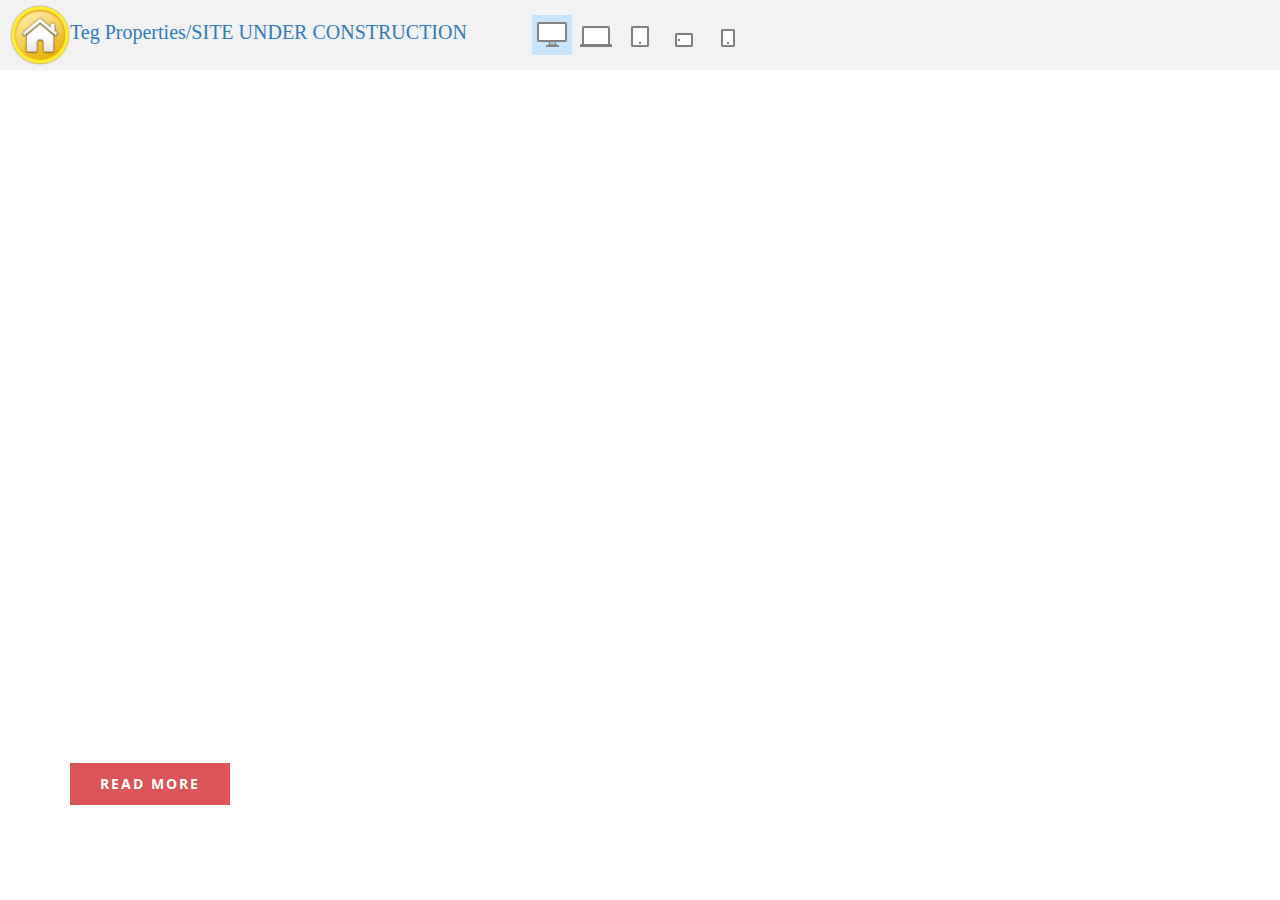
<file: index.html>
<!DOCTYPE html>
<html lang="en-US" class="hide-scroll">
<head>
    <title>Teg real estate</title>
    <meta name="Keywords">
    <meta name="Description">



    <meta charset="utf-8" />

    <meta name="viewport" content="initial-scale=1.0,maximum-scale=1.0,user-scalable=no,width=device-width">
    <link href="//fonts.googleapis.com/css?family=Roboto|Open+Sans:200,300,400,700,800,900&amp;subset=latin" rel="preload" as="font" />
    <link href="index.css" rel="stylesheet" />
<script src="https://cdnjs.cloudflare.com/ajax/libs/jquery/1.9.1/jquery.min.js"></script>
    <script>
        document.addEventListener('DOMContentLoaded',
            function() {
                // alert(1);
            });
    </script>


    <!--[if lt IE 9]>
    <script src="https://html5shim.googlecode.com/svn/trunk/html5.js"></script>
    <![endif]-->
    <meta name="robots" content="noindex, nofollow">
    <script type="text/javascript">
        var device = 'desktop';
        function init($) {
            $('#previewDesktopBtn').click(function (e) {
                setLivePreviewFrameSize($(this));
                setActiveResponsiveButton(this);
                e.preventDefault();
            });

            $('#previewLaptopBtn').click(function (e) {
                setLivePreviewFrameSize($(this));
                setActiveResponsiveButton(this);
                e.preventDefault();
            });
            $('#previewTabletBtn').click(function (e) {
                setLivePreviewFrameSize($(this));
                setActiveResponsiveButton(this);
                e.preventDefault();
            });
            $('#previewPhoneHorizontalBtn').click(function (e) {
                setLivePreviewFrameSize($(this));
                setActiveResponsiveButton(this);
                e.preventDefault();
            });
            $('#previewPhoneBtn').click(function (e) {
                setLivePreviewFrameSize($(this));
                setActiveResponsiveButton(this);
                e.preventDefault();
            });

            detectActiveResponsiveButton();
        }

        if (jQuery.isReady) {
            init(jQuery);
        } else {
            jQuery(function ($) {
                init($);
            });
        }

        function setActiveResponsiveButton(btn) {
            $(".page-preview-header > a").removeClass("active");
            $(btn).addClass("active");
        }

        function detectActiveResponsiveButton() {
            var d = device;
            if (!d) {
                d = 'desktop';
            }
            $("#preview" + d.charAt(0).toUpperCase() + d.substr(1) + "Btn").click();
        }

        function getDataPreviewSizeAttr(el) {
            return el.closest("[data-preview-size]").attr("data-preview-size");
        }

        function setLivePreviewFrameSize(srcEl) {
            var getScrollbarWidth = function () {
                var s = $('<div style="width:100px;height:100px;overflow:scroll;visibility:hidden;position:absolute;top:-99999px"><div style="height:200px;"></div></div>')
                    .appendTo("body");
                var res = s.width() - s.find("div").last().width();
                s.remove();
                return res;
            };
            var attr = getDataPreviewSizeAttr(srcEl);
            $('#livePreviewFrame').width(attr.indexOf("%") !== -1 ? attr : parseInt(attr, 10) + getScrollbarWidth());
        }

    </script>
    <style>
        .dialog-wrapper {
            display: none !important;
        }

        .wrap,
        #main {
            height: 100vh;
            margin: 0 !important;
        }

        iframe {
            display: none;
        }


        html,
        body {
            height: 100%;
        }

        .page-preview {
            border-radius: 0;
            height: 100%;
        }

        .page-preview-header {
            background: #f2f2f2;
            border: none;
            height: 70px;
            position: relative;
            text-align: center;
        }

        .page-preview-header > a {
            display: inline-block;
            margin-top: 15px;
            padding: 4px;
        }

        .page-preview-header > a:hover {
            background: #e2f0fc;
            text-decoration: none;
        }

        .page-preview-header > a.active {
            background: #c9e4f9;
        }

        .page-preview-header > .close {
            float: right;
            margin-right: 10px;
        }

        .page-preview-body {
            height: calc(100% - 70px);
            overflow: hidden;
            text-align: center;
        }

        .page-preview-body iframe {
            border: none;
            display: inline-block;
            height: 100%;
        }
    </style>

</head>
<body>



<div class="page-preview">
    <div class="page-preview-header">
        <a class="hidden-sm hidden-xs" href="#" id="previewDesktopBtn" data-preview-size="100%"><img alt="Responsive Desktop Mode" src="images/responsive-desktop.png"></a>
        <a class="hidden-sm hidden-xs" href="#" id="previewLaptopBtn" data-preview-size="1040px"><img alt="Responsive Laptop Mode" src="images/responsive-laptop.png"></a>
        <a class="hidden-xs" href="#" id="previewTabletBtn" data-preview-size="820px"><img alt="Responsive Tablet Mode" src="images/responsive-tablet.png"></a>
        <a class="hidden-xs" href="#" id="previewPhoneHorizontalBtn" data-preview-size="640px"><img alt="Responsive Phone Horizontal Mode" src="images/responsive-phone-horizontal.png"></a>
        <a class="hidden-xs" href="#"4id="previewPhoneBtn" data-preview-size="440px"><img alt="Responsive Phone Mode" src="images/responsive-phone.png"></a>
    </div>
    <div class="page-preview-body">
        <iframe id="livePreviewFrame" src="body2.html" width="1057" height="640" style="width:100%;"></iframe>
    </div>
</div>
<a id="logo" href="#"><img id="logo-img" alt="Teg Property" src="images/logo-w.png"></a>

</script>
</body>
</html>
</file>
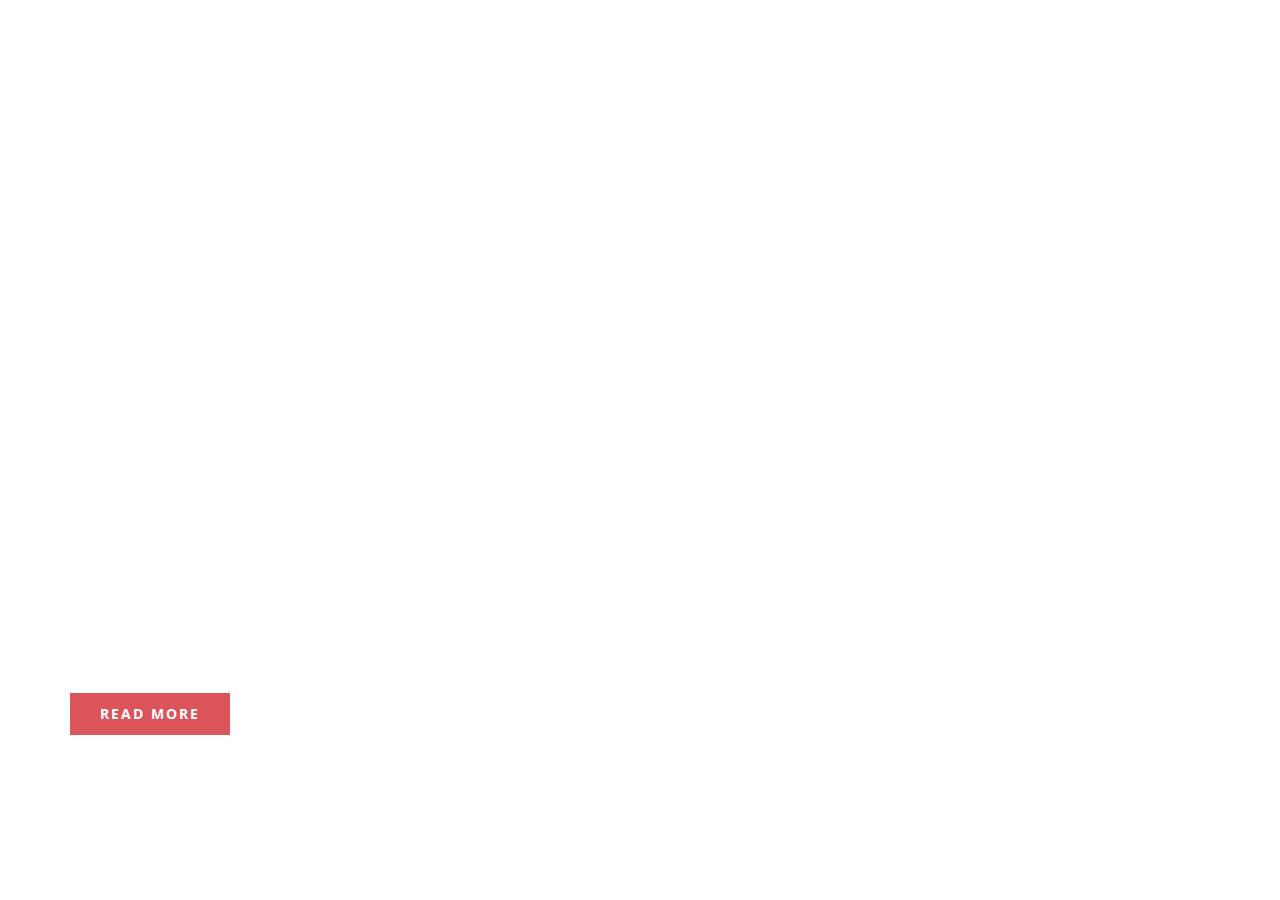
<file: body2.html>
<!DOCTYPE html>
<html style="font-size: 16px;"><head>
    <meta name="viewport" content="width=device-width, initial-scale=1.0">
    <meta charset="utf-8">
    <meta name="keywords" content="Find Your Dream Home"><meta name="description" content="">
    <title>Page 1</title>
    <link rel="stylesheet" href="body2.css" media="screen">
    <script class="u-script" type="text/javascript" src="https://cdnjs.cloudflare.com/ajax/libs/jquery/1.9.1/jquery.min.js"  defer=""></script>
    <script class="u-script" type="text/javascript" src="page.js" defer=""></script>
    <link id="u-google-font" rel="stylesheet" href="https://fonts.googleapis.com/css?family=Oswald:200,300,400,500,600,700|Roboto:100,100i,300,300i,400,400i,500,500i,700,700i,900,900i|Open+Sans:300,300i,400,400i,600,600i,700,700i,800,800i|oswald"><style class="u-style">.u-section-2 {background-image: url("//images03.nicepage.com/a1389d7bc73adea1e1c1fb7e/53cb09e2bf5a54a1973e3b40/2442030_medium2000.jpg"); background-position: 50% 50%}
.u-section-2 .u-sheet-1 {min-height: 793px}
.u-section-2 .u-text-1 {font-weight: 600; font-size: 6rem; line-height: 1; margin: 355px 663px 0 0}
.u-section-2 .u-btn-1 {text-transform: uppercase; letter-spacing: 2px; font-size: 0.875rem; font-weight: 700; background-image: none; margin: 50px auto 20px 0}
@media (max-width: 1199px){ .u-section-2 .u-sheet-1 {min-height: 694px}
    .u-section-2 .u-text-1 {margin-right: 463px}
    .u-section-2 .u-btn-1 {margin-bottom: 60px} }
@media (max-width: 991px){ .u-section-2 .u-sheet-1 {min-height: 532px}
    .u-section-2 .u-text-1 {margin-right: 243px} }
@media (max-width: 767px){ .u-section-2 .u-sheet-1 {min-height: 399px}
    .u-section-2 .u-text-1 {margin-right: 63px} }
@media (max-width: 575px){ .u-section-2 .u-sheet-1 {min-height: 251px}
    .u-section-2 .u-text-1 {font-size: 4.5rem; margin-right: auto} }</style><script type="application/ld+json">{
    "@context": "http://schema.org",
    "@type": "Organization",
    "name": "",
    "url": "https://website47487.nicepage.io/Page-1.html",
    "logo": "//capp.nicepage.com/5606da54da4ae1d6b61afb317d6753064161e0e2/images/default-logo.png"
}</script><meta property="og:title" content="Page 1"><meta property="og:type" content="website"><meta name="theme-color" content="#478ac9"><link rel="canonical" href="https://website47487.nicepage.io/Page-1.html"><meta property="og:url" content="https://website47487.nicepage.io/Page-1.html">
</head>
<body class="u-body">
<section class="u-clearfix u-image u-section-2" id="sec-0033" data-image-width="150" data-image-height="100"><div class="u-clearfix u-sheet u-sheet-1">

    <h1 class="u-custom-font u-font-oswald u-text u-text-body-alt-color u-title u-text-1">Find Your Dream Home</h1><a href="#" class="u-btn u-button-style u-palette-2-base u-btn-1">read more</a></div></section>

</body></html>
</file>
<file: index.css>
/*  Log & Registration Forms */
.shaped-form-extended {
    position: relative;
    max-width: 800px;
    margin: 0 auto 20px;
}

.shaped-form {
    position: relative;
    max-width: 500px;
    margin: 0 auto 20px;
}

.shaped-form-extended .terms {
    font-size: 13px;
}


.shaped-form-extended h3 {
    font-size: 24px;
}

.shaped-form-extended .form-group {
    margin-bottom: 20px;
}

.login-form {
    position: relative;
    display: inline-block;
    text-align: left;
    vertical-align: middle;
    overflow: visible;
    background-color: #fff;
    border: 1px solid #e5e5e5;
    -webkit-border-radius: 5px;
    -moz-border-radius: 5px;
    border-radius: 5px;
    -webkit-box-shadow: 0 1px 2px #e0e0e0;
    -moz-box-shadow: 0 1px 2px #e0e0e0;
    box-shadow: 0 1px 2px #e0e0e0;
}

.shaped-form-extended-block {
    background-color: #fff;
    border: 1px solid #e5e5e5;
    -webkit-border-radius: 5px;
    -moz-border-radius: 5px;
    border-radius: 5px;
    -webkit-box-shadow: 0 1px 2px #e0e0e0;
    -moz-box-shadow: 0 1px 2px #e0e0e0;
    box-shadow: 0 1px 2px #e0e0e0;
}

.login-form .cancel-btn {
    position: absolute;
    right:5px;
    top:5px;
    z-index: 10;
}

.login-form .shaped-form-extended-block {
    background-color: transparent;
}

.loading-login-form,
.login-form-frame {
    margin: 0;
    padding: 0;
    border: 0;
    min-width: 800px;
    min-height: 355px;
}

.loading-login-form,
.small-login-form-frame {
    margin: 0;
    padding: 0;
    border: 0;
    min-width: 600px;
    min-height: 300px;
}

.hide-scroll .dialog-form {
    margin: 0;
}

html.hide-scroll {
    overflow: hidden;
}

.hide-scroll .shaped-form-extended-block {
    border: none;
    -webkit-box-shadow: none;
    -moz-box-shadow: none;
    box-shadow: none;
    min-width: 500px;
}

.shaped-form-extended-header {
    padding: 10px 20px 20px;
}

.shaped-form-extended-header p {
    font-family: "Trebuchet MS", "Tahoma", "Verdana", "Arial", "sans-serif";
    font-size: 21px;
    text-align: center;
}

.shaped-form-extended-header-images {
    margin-top: 15px;
    text-align: center;
}

.shaped-form-extended-header-images img{
    margin-left: 10px;
}

.shaped-form-extended-block-footer .shaped-form-extended-header-images {
    margin-top:0;
}

.shaped-form-extended-block-footer .shaped-form-extended-header-images a {
    font-size: 0;
}
.shaped-form-extended-block-footer .shaped-form-extended-header-images img {
    width:70px;
    height:20px;
    margin-left:0;
}

.shaped-form-extended-block-caption {
    margin: 40px 50px 0;
}

.shaped-form-extended-block-message {
    padding: 10px 50px 0;
    width: 60%;
}
.shaped-form-block-message {
    padding: 10px 50px 0;
}
.shaped-form-extended-block-content {
    padding: 20px 50px;
    width: 60%;
    display: inline-block;
    vertical-align: middle;
}

.shaped-form-block-content {
    padding: 20px 50px;
    width: 100%;
    display: inline-block;
    vertical-align: middle;
}

.shaped-form-extended-social-block-content {
    display: inline-block;
    border-left: 1px solid #bbb;
    /* border-top: 1px solid #bbb; */
    width: 39.5%;
    /*vertical-align: middle;*/
    padding: 70px 50px;
}

.shaped-form-extended-social-block-content .google-btn {
    margin-top: 20px;
}

.shaped-form-extended-block-footer {
    text-align: center;
    background-color: #f6f6f6;
    padding: 12px 0;
}


.shaped-form-extended-block select {
    width: 380px;
    padding: 6px 9px;
    line-height: 35px;
    height: 35px;
}
.shaped-form-extended-block input + div {
    margin-bottom: 8px;
    font-size: 13px;
}

.shaped-form-extended-block label {
    font-size: 13px;
    margin-top: 0;
    margin-bottom: 2px;
    padding-left: 0px;
}

.shaped-form-extended-block textarea {
    padding: 7px 9px;
    width: 360px;
    resize: vertical;
}

#recaptcha_logo {
    display: none;
}

.shaped-form-extended-block .form-btn-link {
    font-family: "Roboto", "Arial", "Tahoma", "Verdana", "sans-serif";
    font-size: 13px;
    margin-left: 0px;
}

@media (max-width:768px) {
    .shaped-form-extended {
        max-width: 520px;
    }

    .shaped-form-extended-block-content {
        width: 100%;
        display: block;
    }

    .shaped-form-extended-social-block-content {
        display: block;
        border-left: 0px solid #bbb;
        border-top: 1px solid #bbb;
        width: 100%;
        vertical-align: middle;
        padding: 40px 50px;
    }

    .shaped-form-extended-social-block-content .google-btn {
        display: inline-block;
        float: right;
        margin-top: 0px;
    }
}

@media (min-width:992px) {
    .web-account-form {
        margin-top: 80px;
    }
}

@media (max-width:576px) {
    .shaped-form-extended-social-block-content {
        display: inline-block;
    }
    .shaped-form-extended-social-block-content .fb-btn {
        display: block;
    }
    .shaped-form-extended-social-block-content .google-btn {
        display: block;
        float: left;
        margin-top: 20px;
    }
}

/* start default-button form designer-dialogs */
.default-button
{
    display: inline-block;
    position: relative;
    z-index: 0;
    font-family: 'Roboto',"Trebuchet MS","Tahoma","Verdana","Arial","sans-serif";
    font-size: 15px !important;
    font-weight: normal;
    line-height: 40px;
    white-space: nowrap;
    letter-spacing: 1px;
    text-align: center;
    text-decoration: none;
    text-transform: uppercase;
    border-width: 0;
    cursor: pointer;
    border-radius: 5px;
    min-width: 100px;
    margin: 0;
    padding: 0 15px;
    color: #ffffff !important;
    background: #3087df;
}

.default-button:hover {
    background: #5CA1E6;
}


.default-button:focus {
    outline: none;
}

#loginDialog.modal {
    background-color: rgba(0, 0, 0, 0.5);
    text-align: center;
    z-index: 1650;
}

#loginDialog.modal:after {
    display: inline-block;
    height: 100vh;
    content: "";
    vertical-align: middle;
}
/* end default-button */

.login-form-dialog-message {
    display: flex;
    flex-flow: column;
    max-width: 800px;
    max-height: 451px;
    top: 0px;
    background-color: white;
}
.login-form-dialog-message.overlay {
    position: absolute;
}
.login-form-dialog-message .horizontal-box {
    display: flex;
    flex-flow: row;
}
.login-form-dialog-message .spacer {
    flex: auto;
}
.login-form-dialog-message .centered-element {
    flex: none;
}/*! jQuery UI - v1.12.0 - 2016-07-08
* http://jqueryui.com
* Includes: core.css, accordion.css, autocomplete.css, menu.css, button.css, controlgroup.css, checkboxradio.css, datepicker.css, dialog.css, draggable.css, resizable.css, progressbar.css, selectable.css, selectmenu.css, slider.css, sortable.css, spinner.css, tabs.css, tooltip.css, theme.css
* To view and modify this theme, visit http://jqueryui.com/themeroller/?bgShadowXPos=&bgOverlayXPos=&bgErrorXPos=&bgHighlightXPos=&bgContentXPos=&bgHeaderXPos=&bgActiveXPos=&bgHoverXPos=&bgDefaultXPos=&bgShadowYPos=&bgOverlayYPos=&bgErrorYPos=&bgHighlightYPos=&bgContentYPos=&bgHeaderYPos=&bgActiveYPos=&bgHoverYPos=&bgDefaultYPos=&bgShadowRepeat=&bgOverlayRepeat=&bgErrorRepeat=&bgHighlightRepeat=&bgContentRepeat=&bgHeaderRepeat=&bgActiveRepeat=&bgHoverRepeat=&bgDefaultRepeat=&iconsHover=url(%22images%2Fui-icons_555555_256x240.png%22)&iconsHighlight=url(%22images%2Fui-icons_777620_256x240.png%22)&iconsHeader=url(%22images%2Fui-icons_444444_256x240.png%22)&iconsError=url(%22images%2Fui-icons_cc0000_256x240.png%22)&iconsDefault=url(%22images%2Fui-icons_777777_256x240.png%22)&iconsContent=url(%22images%2Fui-icons_444444_256x240.png%22)&iconsActive=url(%22images%2Fui-icons_ffffff_256x240.png%22)&bgImgUrlShadow=&bgImgUrlOverlay=&bgImgUrlHover=&bgImgUrlHighlight=&bgImgUrlHeader=&bgImgUrlError=&bgImgUrlDefault=&bgImgUrlContent=&bgImgUrlActive=&opacityFilterShadow=Alpha(Opacity%3D30)&opacityFilterOverlay=Alpha(Opacity%3D30)&opacityShadowPerc=30&opacityOverlayPerc=30&iconColorHover=%23555555&iconColorHighlight=%23777620&iconColorHeader=%23444444&iconColorError=%23cc0000&iconColorDefault=%23777777&iconColorContent=%23444444&iconColorActive=%23ffffff&bgImgOpacityShadow=0&bgImgOpacityOverlay=0&bgImgOpacityError=95&bgImgOpacityHighlight=55&bgImgOpacityContent=75&bgImgOpacityHeader=75&bgImgOpacityActive=65&bgImgOpacityHover=75&bgImgOpacityDefault=75&bgTextureShadow=flat&bgTextureOverlay=flat&bgTextureError=flat&bgTextureHighlight=flat&bgTextureContent=flat&bgTextureHeader=flat&bgTextureActive=flat&bgTextureHover=flat&bgTextureDefault=flat&cornerRadius=3px&fwDefault=normal&ffDefault=Arial%2CHelvetica%2Csans-serif&fsDefault=1em&cornerRadiusShadow=8px&thicknessShadow=5px&offsetLeftShadow=0px&offsetTopShadow=0px&opacityShadow=.3&bgColorShadow=%23666666&opacityOverlay=.3&bgColorOverlay=%23aaaaaa&fcError=%235f3f3f&borderColorError=%23f1a899&bgColorError=%23fddfdf&fcHighlight=%23777620&borderColorHighlight=%23dad55e&bgColorHighlight=%23fffa90&fcContent=%23333333&borderColorContent=%23dddddd&bgColorContent=%23ffffff&fcHeader=%23333333&borderColorHeader=%23dddddd&bgColorHeader=%23e9e9e9&fcActive=%23ffffff&borderColorActive=%23003eff&bgColorActive=%23007fff&fcHover=%232b2b2b&borderColorHover=%23cccccc&bgColorHover=%23ededed&fcDefault=%23454545&borderColorDefault=%23c5c5c5&bgColorDefault=%23f6f6f6
* Copyright jQuery Foundation and other contributors; Licensed MIT */

/* Layout helpers
----------------------------------*/
.ui-helper-hidden {
    display: none;
}
.ui-helper-hidden-accessible {
    border: 0;
    clip: rect(0 0 0 0);
    height: 1px;
    margin: -1px;
    overflow: hidden;
    padding: 0;
    position: absolute;
    width: 1px;
}
.ui-helper-reset {
    margin: 0;
    padding: 0;
    border: 0;
    outline: 0;
    line-height: 1.3;
    text-decoration: none;
    font-size: 100%;
    list-style: none;
}
.ui-helper-clearfix:before,
.ui-helper-clearfix:after {
    content: "";
    display: table;
    border-collapse: collapse;
}
.ui-helper-clearfix:after {
    clear: both;
}
.ui-helper-zfix {
    width: 100%;
    height: 100%;
    top: 0;
    left: 0;
    position: absolute;
    opacity: 0;
    filter:Alpha(Opacity=0); /* support: IE8 */
}

.ui-front {
    z-index: 100;
}


/* Interaction Cues
----------------------------------*/
.ui-state-disabled {
    cursor: default !important;
    pointer-events: none;
}


/* Icons
----------------------------------*/
.ui-icon {
    display: inline-block;
    vertical-align: middle;
    margin-top: -.25em;
    position: relative;
    text-indent: -99999px;
    overflow: hidden;
    background-repeat: no-repeat;
}

.ui-widget-icon-block {
    left: 50%;
    margin-left: -8px;
    display: block;
}

/* Misc visuals
----------------------------------*/

/* Overlays */
.ui-widget-overlay {
    position: fixed;
    top: 0;
    left: 0;
    width: 100%;
    height: 100%;
}
.ui-accordion .ui-accordion-header {
    display: block;
    cursor: pointer;
    position: relative;
    margin: 2px 0 0 0;
    padding: .5em .5em .5em .7em;
    font-size: 100%;
}
.ui-accordion .ui-accordion-content {
    padding: 1em 2.2em;
    border-top: 0;
    overflow: auto;
}
.ui-autocomplete {
    position: absolute;
    top: 0;
    left: 0;
    cursor: default;
}
.ui-menu {
    list-style: none;
    padding: 0;
    margin: 0;
    display: block;
    outline: 0;
}
.ui-menu .ui-menu {
    position: absolute;
}
.ui-menu .ui-menu-item {
    margin: 0;
    cursor: pointer;
    /* support: IE10, see #8844 */
    list-style-image: url("[data-uri]");
    padding: 1px 5px;
}
.ui-menu .ui-menu-item-wrapper {
    position: relative;
    padding: 3px 1em 3px .4em;
}
.ui-menu .ui-menu-divider {
    margin: 5px 0;
    height: 0;
    font-size: 0;
    line-height: 0;
    border-width: 1px 0 0 0;
}
.ui-menu .ui-state-focus,
.ui-menu .ui-state-active {
    margin: -1px;
}

/* icon support */
.ui-menu-icons {
    position: relative;
}
.ui-menu-icons .ui-menu-item-wrapper {
    padding-left: 2em;
}

/* left-aligned */
.ui-menu .ui-icon {
    position: absolute;
    top: 0;
    bottom: 0;
    left: .2em;
    margin: auto 0;
}

/* right-aligned */
.ui-menu .ui-menu-icon {
    left: auto;
    right: 0;
}
.ui-button {
    padding: .4em 1em;
    display: inline-block;
    position: relative;
    line-height: normal;
    margin-right: .1em;
    cursor: pointer;
    vertical-align: middle;
    text-align: center;
    -webkit-user-select: none;
    -moz-user-select: none;
    -ms-user-select: none;
    user-select: none;

    /* Support: IE <= 11 */
    overflow: visible;
}

.ui-button,
.ui-button:link,
.ui-button:visited,
.ui-button:hover,
.ui-button:active {
    text-decoration: none;
}

/* to make room for the icon, a width needs to be set here */
.ui-button-icon-only {
    width: 2em;
    box-sizing: border-box;
    text-indent: -9999px;
    white-space: nowrap;
}

/* no icon support for input elements */
input.ui-button.ui-button-icon-only {
    text-indent: 0;
}

/* button icon element(s) */
.ui-button-icon-only .ui-icon {
    position: absolute;
    top: 50%;
    left: 50%;
    margin-top: -8px;
    margin-left: -8px;
}

.ui-button.ui-icon-notext .ui-icon {
    padding: 0;
    width: 2.1em;
    height: 2.1em;
    text-indent: -9999px;
    white-space: nowrap;

}

input.ui-button.ui-icon-notext .ui-icon {
    width: auto;
    height: auto;
    text-indent: 0;
    white-space: normal;
    padding: .4em 1em;
}

/* workarounds */
/* Support: Firefox 5 - 40 */
input.ui-button::-moz-focus-inner,
button.ui-button::-moz-focus-inner {
    border: 0;
    padding: 0;
}
.ui-controlgroup {
    vertical-align: middle;
    display: inline-block;
}
.ui-controlgroup > .ui-controlgroup-item {
    float: left;
    margin-left: 0;
    margin-right: 0;
}
.ui-controlgroup > .ui-controlgroup-item:focus,
.ui-controlgroup > .ui-controlgroup-item.ui-visual-focus {
    z-index: 9999;
}
.ui-controlgroup-vertical > .ui-controlgroup-item {
    display: block;
    float: none;
    width: 100%;
    margin-top: 0;
    margin-bottom: 0;
    text-align: left;
}
.ui-controlgroup-vertical .ui-controlgroup-item {
    box-sizing: border-box;
}
.ui-controlgroup .ui-controlgroup-label {
    padding: .4em 1em;
}
.ui-controlgroup .ui-controlgroup-label span {
    font-size: 80%;
}
.ui-controlgroup-horizontal .ui-controlgroup-label + .ui-controlgroup-item {
    border-left: none;
}
.ui-controlgroup-vertical .ui-controlgroup-label + .ui-controlgroup-item {
    border-top: none;
}
.ui-controlgroup-horizontal .ui-controlgroup-label.ui-widget-content {
    border-right: none;
}
.ui-controlgroup-vertical .ui-controlgroup-label.ui-widget-content {
    border-bottom: none;
}

/* Spinner specific style fixes */
.ui-controlgroup-vertical .ui-spinner-input {

    /* Support: IE8 only, Android < 4.4 only */
    width: 75%;
    width: calc( 100% - 2.4em );
}
.ui-controlgroup-vertical .ui-spinner .ui-spinner-up {
    border-top-style: solid;
}

.ui-checkboxradio-label .ui-icon-background {
    box-shadow: inset 1px 1px 1px #ccc;
    border-radius: .12em;
    border: none;
}
.ui-checkboxradio-radio-label .ui-icon-background {
    width: 16px;
    height: 16px;
    border-radius: 1em;
    overflow: visible;
    border: none;
}
.ui-checkboxradio-radio-label.ui-checkboxradio-checked .ui-icon,
.ui-checkboxradio-radio-label.ui-checkboxradio-checked:hover .ui-icon {
    background-image: none;
    width: 8px;
    height: 8px;
    border-width: 4px;
    border-style: solid;
}
.ui-checkboxradio-disabled {
    pointer-events: none;
}
.ui-datepicker {
    width: 17em;
    padding: .2em .2em 0;
    display: none;
}
.ui-datepicker .ui-datepicker-header {
    position: relative;
    padding: .2em 0;
}
.ui-datepicker .ui-datepicker-prev,
.ui-datepicker .ui-datepicker-next {
    position: absolute;
    top: 2px;
    width: 1.8em;
    height: 1.8em;
}
.ui-datepicker .ui-datepicker-prev-hover,
.ui-datepicker .ui-datepicker-next-hover {
    top: 1px;
}
.ui-datepicker .ui-datepicker-prev {
    left: 2px;
}
.ui-datepicker .ui-datepicker-next {
    right: 2px;
}
.ui-datepicker .ui-datepicker-prev-hover {
    left: 1px;
}
.ui-datepicker .ui-datepicker-next-hover {
    right: 1px;
}
.ui-datepicker .ui-datepicker-prev span,
.ui-datepicker .ui-datepicker-next span {
    display: block;
    position: absolute;
    left: 50%;
    margin-left: -8px;
    top: 50%;
    margin-top: -8px;
}
.ui-datepicker .ui-datepicker-title {
    margin: 0 2.3em;
    line-height: 1.8em;
    text-align: center;
}
.ui-datepicker .ui-datepicker-title select {
    font-size: 1em;
    margin: 1px 0;
}
.ui-datepicker select.ui-datepicker-month,
.ui-datepicker select.ui-datepicker-year {
    width: 45%;
}
.ui-datepicker table {
    width: 100%;
    font-size: .9em;
    border-collapse: collapse;
    margin: 0 0 .4em;
}
.ui-datepicker th {
    padding: .7em .3em;
    text-align: center;
    font-weight: bold;
    border: 0;
}
.ui-datepicker td {
    border: 0;
    padding: 1px;
}
.ui-datepicker td span,
.ui-datepicker td a {
    display: block;
    padding: .2em;
    text-align: right;
    text-decoration: none;
}
.ui-datepicker .ui-datepicker-buttonpane {
    background-image: none;
    margin: .7em 0 0 0;
    padding: 0 .2em;
    border-left: 0;
    border-right: 0;
    border-bottom: 0;
}
.ui-datepicker .ui-datepicker-buttonpane button {
    float: right;
    margin: .5em .2em .4em;
    cursor: pointer;
    padding: .2em .6em .3em .6em;
    width: auto;
    overflow: visible;
}
.ui-datepicker .ui-datepicker-buttonpane button.ui-datepicker-current {
    float: left;
}

/* with multiple calendars */
.ui-datepicker.ui-datepicker-multi {
    width: auto;
}
.ui-datepicker-multi .ui-datepicker-group {
    float: left;
}
.ui-datepicker-multi .ui-datepicker-group table {
    width: 95%;
    margin: 0 auto .4em;
}
.ui-datepicker-multi-2 .ui-datepicker-group {
    width: 50%;
}
.ui-datepicker-multi-3 .ui-datepicker-group {
    width: 33.3%;
}
.ui-datepicker-multi-4 .ui-datepicker-group {
    width: 25%;
}
.ui-datepicker-multi .ui-datepicker-group-last .ui-datepicker-header,
.ui-datepicker-multi .ui-datepicker-group-middle .ui-datepicker-header {
    border-left-width: 0;
}
.ui-datepicker-multi .ui-datepicker-buttonpane {
    clear: left;
}
.ui-datepicker-row-break {
    clear: both;
    width: 100%;
    font-size: 0;
}

/* RTL support */
.ui-datepicker-rtl {
    direction: rtl;
}
.ui-datepicker-rtl .ui-datepicker-prev {
    right: 2px;
    left: auto;
}
.ui-datepicker-rtl .ui-datepicker-next {
    left: 2px;
    right: auto;
}
.ui-datepicker-rtl .ui-datepicker-prev:hover {
    right: 1px;
    left: auto;
}
.ui-datepicker-rtl .ui-datepicker-next:hover {
    left: 1px;
    right: auto;
}
.ui-datepicker-rtl .ui-datepicker-buttonpane {
    clear: right;
}
.ui-datepicker-rtl .ui-datepicker-buttonpane button {
    float: left;
}
.ui-datepicker-rtl .ui-datepicker-buttonpane button.ui-datepicker-current,
.ui-datepicker-rtl .ui-datepicker-group {
    float: right;
}
.ui-datepicker-rtl .ui-datepicker-group-last .ui-datepicker-header,
.ui-datepicker-rtl .ui-datepicker-group-middle .ui-datepicker-header {
    border-right-width: 0;
    border-left-width: 1px;
}

/* Icons */
.ui-datepicker .ui-icon {
    display: block;
    text-indent: -99999px;
    overflow: hidden;
    background-repeat: no-repeat;
    left: .5em;
    top: .3em;
}
.ui-dialog {
    position: absolute;
    top: 0;
    left: 0;
    padding: .2em;
    outline: 0;
}
.ui-dialog .ui-dialog-titlebar {
    padding: .4em 1em;
    position: relative;
}
.ui-dialog .ui-dialog-title {
    float: left;
    margin: .1em 0;
    white-space: nowrap;
    width: 90%;
    overflow: hidden;
    text-overflow: ellipsis;
}
.ui-dialog .ui-dialog-titlebar-close {
    position: absolute;
    right: .3em;
    top: 50%;
    width: 20px;
    margin: -10px 0 0 0;
    padding: 1px;
    height: 20px;
}
.ui-dialog .ui-dialog-content {
    position: relative;
    border: 0;
    padding: .5em 1em;
    background: none;
    overflow: auto;
}
.ui-dialog .ui-dialog-buttonpane {
    text-align: left;
    border-width: 1px 0 0 0;
    background-image: none;
    margin-top: .5em;
    padding: .3em 1em .5em .4em;
}
.ui-dialog .ui-dialog-buttonpane .ui-dialog-buttonset {
    float: right;
}
.ui-dialog .ui-dialog-buttonpane button {
    margin: .5em .4em .5em 0;
    cursor: pointer;
}
.ui-dialog .ui-resizable-n {
    height: 2px;
    top: 0;
}
.ui-dialog .ui-resizable-e {
    width: 2px;
    right: 0;
}
.ui-dialog .ui-resizable-s {
    height: 2px;
    bottom: 0;
}
.ui-dialog .ui-resizable-w {
    width: 2px;
    left: 0;
}
.ui-dialog .ui-resizable-se,
.ui-dialog .ui-resizable-sw,
.ui-dialog .ui-resizable-ne,
.ui-dialog .ui-resizable-nw {
    width: 7px;
    height: 7px;
}
.ui-dialog .ui-resizable-se {
    right: 0;
    bottom: 0;
}
.ui-dialog .ui-resizable-sw {
    left: 0;
    bottom: 0;
}
.ui-dialog .ui-resizable-ne {
    right: 0;
    top: 0;
}
.ui-dialog .ui-resizable-nw {
    left: 0;
    top: 0;
}
.ui-draggable .ui-dialog-titlebar {
    cursor: move;
}
.ui-draggable-handle {
    -ms-touch-action: none;
    touch-action: none;
}
.ui-resizable {
    position: relative;
}
.ui-resizable-handle {
    position: absolute;
    font-size: 0.1px;
    display: block;
    -ms-touch-action: none;
    touch-action: none;
}
.ui-resizable-disabled .ui-resizable-handle,
.ui-resizable-autohide .ui-resizable-handle {
    display: none;
}
.ui-resizable-n {
    cursor: n-resize;
    height: 7px;
    width: 100%;
    top: -5px;
    left: 0;
}
.ui-resizable-s {
    cursor: s-resize;
    height: 7px;
    width: 100%;
    bottom: -5px;
    left: 0;
}
.ui-resizable-e {
    cursor: e-resize;
    width: 7px;
    right: -5px;
    top: 0;
    height: 100%;
}
.ui-resizable-w {
    cursor: w-resize;
    width: 7px;
    left: -5px;
    top: 0;
    height: 100%;
}
.ui-resizable-se {
    cursor: se-resize;
    width: 12px;
    height: 12px;
    right: 1px;
    bottom: 1px;
}
.ui-resizable-sw {
    cursor: sw-resize;
    width: 9px;
    height: 9px;
    left: -5px;
    bottom: -5px;
}
.ui-resizable-nw {
    cursor: nw-resize;
    width: 9px;
    height: 9px;
    left: -5px;
    top: -5px;
}
.ui-resizable-ne {
    cursor: ne-resize;
    width: 9px;
    height: 9px;
    right: -5px;
    top: -5px;
}
.ui-progressbar {
    height: 2em;
    text-align: left;
    overflow: hidden;
}
.ui-progressbar .ui-progressbar-value {
    margin: -1px;
    height: 100%;
}
.ui-progressbar .ui-progressbar-overlay {
    background: url("[data-uri]");
    height: 100%;
    filter: alpha(opacity=25); /* support: IE8 */
    opacity: 0.25;
}
.ui-progressbar-indeterminate .ui-progressbar-value {
    background-image: none;
}
.ui-selectable {
    -ms-touch-action: none;
    touch-action: none;
}
.ui-selectable-helper {
    position: absolute;
    z-index: 100;
    border: 1px dotted black;
}
.ui-selectmenu-menu {
    padding: 0;
    margin: 0;
    position: absolute;
    top: 0;
    left: 0;
    display: none;
}
.ui-selectmenu-menu .ui-menu {
    overflow: auto;
    overflow-x: hidden;
    padding-bottom: 1px;
}
.ui-selectmenu-menu .ui-menu .ui-selectmenu-optgroup {
    font-size: 1em;
    font-weight: bold;
    line-height: 1.5;
    padding: 2px 0.4em;
    margin: 0.5em 0 0 0;
    height: auto;
    border: 0;
}
.ui-selectmenu-open {
    display: block;
}
.ui-selectmenu-text {
    display: block;
    margin-right: 20px;
    overflow: hidden;
    text-overflow: ellipsis;
}
.ui-selectmenu-button.ui-button {
    text-align: left;
    white-space: nowrap;
    width: 14em;
}
.ui-selectmenu-icon.ui-icon {
    float: right;
    margin-top: 0;
}
.ui-slider {
    position: relative;
    text-align: left;
}
.ui-slider .ui-slider-handle {
    position: absolute;
    z-index: 2;
    width: 1.2em;
    height: 1.2em;
    cursor: default;
    -ms-touch-action: none;
    touch-action: none;
}
.ui-slider .ui-slider-range {
    position: absolute;
    z-index: 1;
    font-size: .7em;
    display: block;
    border: 0;
    background-position: 0 0;
}

/* support: IE8 - See #6727 */
.ui-slider.ui-state-disabled .ui-slider-handle,
.ui-slider.ui-state-disabled .ui-slider-range {
    filter: inherit;
}

.ui-slider-horizontal {
    height: .8em;
}
.ui-slider-horizontal .ui-slider-handle {
    top: -.3em;
    margin-left: -.6em;
}
.ui-slider-horizontal .ui-slider-range {
    top: 0;
    height: 100%;
}
.ui-slider-horizontal .ui-slider-range-min {
    left: 0;
}
.ui-slider-horizontal .ui-slider-range-max {
    right: 0;
}

.ui-slider-vertical {
    width: .8em;
    height: 100px;
}
.ui-slider-vertical .ui-slider-handle {
    left: -.3em;
    margin-left: 0;
    margin-bottom: -.6em;
}
.ui-slider-vertical .ui-slider-range {
    left: 0;
    width: 100%;
}
.ui-slider-vertical .ui-slider-range-min {
    bottom: 0;
}
.ui-slider-vertical .ui-slider-range-max {
    top: 0;
}
.ui-sortable-handle {
    -ms-touch-action: none;
    touch-action: none;
}
.ui-spinner {
    position: relative;
    display: inline-block;
    overflow: hidden;
    padding: 0;
    vertical-align: middle;
}
.ui-spinner-input {
    border: none;
    background: none;
    color: inherit;
    padding: .222em 0;
    margin: .2em 0;
    vertical-align: middle;
    margin-left: .4em;
    margin-right: 2em;
}
.ui-spinner-button {
    width: 1.6em;
    height: 50%;
    font-size: .5em;
    padding: 0;
    margin: 0;
    text-align: center;
    position: absolute;
    cursor: default;
    display: block;
    overflow: hidden;
    right: 0;
}
/* more specificity required here to override default borders */
.ui-spinner a.ui-spinner-button {
    border-top-style: none;
    border-bottom-style: none;
    border-right-style: none;
}
.ui-spinner-up {
    top: 0;
}
.ui-spinner-down {
    bottom: 0;
}
.ui-tabs {
    position: relative;/* position: relative prevents IE scroll bug (element with position: relative inside container with overflow: auto appear as "fixed") */
    padding: .2em;
}
.ui-tabs .ui-tabs-nav {
    margin: 0;
    padding: .2em .2em 0;
}
.ui-tabs .ui-tabs-nav li {
    list-style: none;
    float: left;
    position: relative;
    top: 0;
    margin: 1px .2em 0 0;
    border-bottom-width: 0;
    padding: 0;
    white-space: nowrap;
}
.ui-tabs .ui-tabs-nav .ui-tabs-anchor {
    float: left;
    padding: .5em 1em;
    text-decoration: none;
}
.ui-tabs .ui-tabs-nav li.ui-tabs-active {
    margin-bottom: -1px;
    padding-bottom: 1px;
}
.ui-tabs .ui-tabs-nav li.ui-tabs-active .ui-tabs-anchor,
.ui-tabs .ui-tabs-nav li.ui-state-disabled .ui-tabs-anchor,
.ui-tabs .ui-tabs-nav li.ui-tabs-loading .ui-tabs-anchor {
    cursor: text;
}
.ui-tabs-collapsible .ui-tabs-nav li.ui-tabs-active .ui-tabs-anchor {
    cursor: pointer;
}
.ui-tabs .ui-tabs-panel {
    display: block;
    border-width: 0;
    padding: 1em 1.4em;
    background: none;
}
.ui-tooltip {
    padding: 8px;
    position: absolute;
    z-index: 9999;
    max-width: 300px;
}
body .ui-tooltip {
    border-width: 2px;
}

/* Component containers
----------------------------------*/
.ui-widget {
    font-family: Arial,Helvetica,sans-serif;
    font-size: 1em;
}
.ui-widget .ui-widget {
    font-size: 1em;
}
.ui-widget input,
.ui-widget select,
.ui-widget textarea,
.ui-widget button {
    font-family: Arial,Helvetica,sans-serif;
    font-size: 1em;
}
.ui-widget.ui-widget-content {
    border: 1px solid #c5c5c5;
}
.ui-widget-content {
    border: 1px solid #dddddd;
    background: #ffffff;
    color: #333333;
}
.ui-widget-content a {
    color: #333333;
}
.ui-widget-header {
    border: 1px solid #dddddd;
    background: #e9e9e9;
    color: #333333;
    font-weight: bold;
}
.ui-widget-header a {
    color: #333333;
}

/* Interaction states
----------------------------------*/
.ui-state-default,
.ui-widget-content .ui-state-default,
.ui-widget-header .ui-state-default,
.ui-button,

    /* We use html here because we need a greater specificity to make sure disabled
    works properly when clicked or hovered */
html .ui-button.ui-state-disabled:hover,
html .ui-button.ui-state-disabled:active {
    border: 1px solid #c5c5c5;
    background: #f6f6f6;
    font-weight: normal;
    color: #454545;
}
.ui-state-default a,
.ui-state-default a:link,
.ui-state-default a:visited,
a.ui-button,
a:link.ui-button,
a:visited.ui-button,
.ui-button {
    color: #454545;
    text-decoration: none;
}
.ui-state-hover,
.ui-widget-content .ui-state-hover,
.ui-widget-header .ui-state-hover,
.ui-state-focus,
.ui-widget-content .ui-state-focus,
.ui-widget-header .ui-state-focus,
.ui-button:hover,
.ui-button:focus {
    border: 1px solid #cccccc;
    background: #ededed;
    font-weight: normal;
    color: #2b2b2b;
}
.ui-state-hover a,
.ui-state-hover a:hover,
.ui-state-hover a:link,
.ui-state-hover a:visited,
.ui-state-focus a,
.ui-state-focus a:hover,
.ui-state-focus a:link,
.ui-state-focus a:visited,
a.ui-button:hover,
a.ui-button:focus {
    color: #2b2b2b;
    text-decoration: none;
}

.ui-visual-focus {
    box-shadow: 0 0 3px 1px rgb(94, 158, 214);
}
.ui-state-active,
.ui-widget-content .ui-state-active,
.ui-widget-header .ui-state-active,
a.ui-button:active,
.ui-button:active,
.ui-button.ui-state-active:hover {
    border: 1px solid #003eff;
    background: #007fff;
    font-weight: normal;
    color: #ffffff;
}
.ui-icon-background,
.ui-state-active .ui-icon-background {
    border: #003eff;
    background-color: #ffffff;
}
.ui-state-active a,
.ui-state-active a:link,
.ui-state-active a:visited {
    color: #ffffff;
    text-decoration: none;
}

/* Interaction Cues
----------------------------------*/
.ui-state-highlight,
.ui-widget-content .ui-state-highlight,
.ui-widget-header .ui-state-highlight {
    border: 1px solid #dad55e;
    background: #fffa90;
    color: #777620;
}
.ui-state-checked {
    border: 1px solid #dad55e;
    background: #fffa90;
}
.ui-state-highlight a,
.ui-widget-content .ui-state-highlight a,
.ui-widget-header .ui-state-highlight a {
    color: #777620;
}
.ui-state-error,
.ui-widget-content .ui-state-error,
.ui-widget-header .ui-state-error {
    border: 1px solid #f1a899;
    background: #fddfdf;
    color: #5f3f3f;
}
.ui-state-error a,
.ui-widget-content .ui-state-error a,
.ui-widget-header .ui-state-error a {
    color: #5f3f3f;
}
.ui-state-error-text,
.ui-widget-content .ui-state-error-text,
.ui-widget-header .ui-state-error-text {
    color: #5f3f3f;
}
.ui-priority-primary,
.ui-widget-content .ui-priority-primary,
.ui-widget-header .ui-priority-primary {
    font-weight: bold;
}
.ui-priority-secondary,
.ui-widget-content .ui-priority-secondary,
.ui-widget-header .ui-priority-secondary {
    opacity: .7;
    filter:Alpha(Opacity=70); /* support: IE8 */
    font-weight: normal;
}
.ui-state-disabled,
.ui-widget-content .ui-state-disabled,
.ui-widget-header .ui-state-disabled {
    opacity: .35;
    filter:Alpha(Opacity=35); /* support: IE8 */
    background-image: none;
}
.ui-state-disabled .ui-icon {
    filter:Alpha(Opacity=35); /* support: IE8 - See #6059 */
}

/* Icons
----------------------------------*/

/* states and images */
.ui-icon {
    width: 16px;
    height: 16px;
}
.ui-icon,
.ui-widget-content .ui-icon {
    background-image: url([data-uri]);
}
.ui-widget-header .ui-icon {
    background-image: url([data-uri]);
}
.ui-button .ui-icon {
    background-image: url([data-uri]);
}
.ui-state-hover .ui-icon,
.ui-state-focus .ui-icon,
.ui-button:hover .ui-icon,
.ui-button:focus .ui-icon,
.ui-state-default .ui-icon {
    background-image: url([data-uri]);
}
.ui-state-active .ui-icon,
.ui-button:active .ui-icon {
    background-image: url([data-uri]);
}
.ui-state-highlight .ui-icon,
.ui-button .ui-state-highlight.ui-icon {
    background-image: url([data-uri]);
}
.ui-state-error .ui-icon,
.ui-state-error-text .ui-icon {
    background-image: url([data-uri]);
}

/* positioning */
.ui-icon-blank { background-position: 16px 16px; }
.ui-icon-caret-1-n { background-position: 0 0; }
.ui-icon-caret-1-ne { background-position: -16px 0; }
.ui-icon-caret-1-e { background-position: -32px 0; }
.ui-icon-caret-1-se { background-position: -48px 0; }
.ui-icon-caret-1-s { background-position: -65px 0; }
.ui-icon-caret-1-sw { background-position: -80px 0; }
.ui-icon-caret-1-w { background-position: -96px 0; }
.ui-icon-caret-1-nw { background-position: -112px 0; }
.ui-icon-caret-2-n-s { background-position: -128px 0; }
.ui-icon-caret-2-e-w { background-position: -144px 0; }
.ui-icon-triangle-1-n { background-position: 0 -16px; }
.ui-icon-triangle-1-ne { background-position: -16px -16px; }
.ui-icon-triangle-1-e { background-position: -32px -16px; }
.ui-icon-triangle-1-se { background-position: -48px -16px; }
.ui-icon-triangle-1-s { background-position: -65px -16px; }
.ui-icon-triangle-1-sw { background-position: -80px -16px; }
.ui-icon-triangle-1-w { background-position: -96px -16px; }
.ui-icon-triangle-1-nw { background-position: -112px -16px; }
.ui-icon-triangle-2-n-s { background-position: -128px -16px; }
.ui-icon-triangle-2-e-w { background-position: -144px -16px; }
.ui-icon-arrow-1-n { background-position: 0 -32px; }
.ui-icon-arrow-1-ne { background-position: -16px -32px; }
.ui-icon-arrow-1-e { background-position: -32px -32px; }
.ui-icon-arrow-1-se { background-position: -48px -32px; }
.ui-icon-arrow-1-s { background-position: -65px -32px; }
.ui-icon-arrow-1-sw { background-position: -80px -32px; }
.ui-icon-arrow-1-w { background-position: -96px -32px; }
.ui-icon-arrow-1-nw { background-position: -112px -32px; }
.ui-icon-arrow-2-n-s { background-position: -128px -32px; }
.ui-icon-arrow-2-ne-sw { background-position: -144px -32px; }
.ui-icon-arrow-2-e-w { background-position: -160px -32px; }
.ui-icon-arrow-2-se-nw { background-position: -176px -32px; }
.ui-icon-arrowstop-1-n { background-position: -192px -32px; }
.ui-icon-arrowstop-1-e { background-position: -208px -32px; }
.ui-icon-arrowstop-1-s { background-position: -224px -32px; }
.ui-icon-arrowstop-1-w { background-position: -240px -32px; }
.ui-icon-arrowthick-1-n { background-position: 1px -48px; }
.ui-icon-arrowthick-1-ne { background-position: -16px -48px; }
.ui-icon-arrowthick-1-e { background-position: -32px -48px; }
.ui-icon-arrowthick-1-se { background-position: -48px -48px; }
.ui-icon-arrowthick-1-s { background-position: -64px -48px; }
.ui-icon-arrowthick-1-sw { background-position: -80px -48px; }
.ui-icon-arrowthick-1-w { background-position: -96px -48px; }
.ui-icon-arrowthick-1-nw { background-position: -112px -48px; }
.ui-icon-arrowthick-2-n-s { background-position: -128px -48px; }
.ui-icon-arrowthick-2-ne-sw { background-position: -144px -48px; }
.ui-icon-arrowthick-2-e-w { background-position: -160px -48px; }
.ui-icon-arrowthick-2-se-nw { background-position: -176px -48px; }
.ui-icon-arrowthickstop-1-n { background-position: -192px -48px; }
.ui-icon-arrowthickstop-1-e { background-position: -208px -48px; }
.ui-icon-arrowthickstop-1-s { background-position: -224px -48px; }
.ui-icon-arrowthickstop-1-w { background-position: -240px -48px; }
.ui-icon-arrowreturnthick-1-w { background-position: 0 -64px; }
.ui-icon-arrowreturnthick-1-n { background-position: -16px -64px; }
.ui-icon-arrowreturnthick-1-e { background-position: -32px -64px; }
.ui-icon-arrowreturnthick-1-s { background-position: -48px -64px; }
.ui-icon-arrowreturn-1-w { background-position: -64px -64px; }
.ui-icon-arrowreturn-1-n { background-position: -80px -64px; }
.ui-icon-arrowreturn-1-e { background-position: -96px -64px; }
.ui-icon-arrowreturn-1-s { background-position: -112px -64px; }
.ui-icon-arrowrefresh-1-w { background-position: -128px -64px; }
.ui-icon-arrowrefresh-1-n { background-position: -144px -64px; }
.ui-icon-arrowrefresh-1-e { background-position: -160px -64px; }
.ui-icon-arrowrefresh-1-s { background-position: -176px -64px; }
.ui-icon-arrow-4 { background-position: 0 -80px; }
.ui-icon-arrow-4-diag { background-position: -16px -80px; }
.ui-icon-extlink { background-position: -32px -80px; }
.ui-icon-newwin { background-position: -48px -80px; }
.ui-icon-refresh { background-position: -64px -80px; }
.ui-icon-shuffle { background-position: -80px -80px; }
.ui-icon-transfer-e-w { background-position: -96px -80px; }
.ui-icon-transferthick-e-w { background-position: -112px -80px; }
.ui-icon-folder-collapsed { background-position: 0 -96px; }
.ui-icon-folder-open { background-position: -16px -96px; }
.ui-icon-document { background-position: -32px -96px; }
.ui-icon-document-b { background-position: -48px -96px; }
.ui-icon-note { background-position: -64px -96px; }
.ui-icon-mail-closed { background-position: -80px -96px; }
.ui-icon-mail-open { background-position: -96px -96px; }
.ui-icon-suitcase { background-position: -112px -96px; }
.ui-icon-comment { background-position: -128px -96px; }
.ui-icon-person { background-position: -144px -96px; }
.ui-icon-print { background-position: -160px -96px; }
.ui-icon-trash { background-position: -176px -96px; }
.ui-icon-locked { background-position: -192px -96px; }
.ui-icon-unlocked { background-position: -208px -96px; }
.ui-icon-bookmark { background-position: -224px -96px; }
.ui-icon-tag { background-position: -240px -96px; }
.ui-icon-home { background-position: 0 -112px; }
.ui-icon-flag { background-position: -16px -112px; }
.ui-icon-calendar { background-position: -32px -112px; }
.ui-icon-cart { background-position: -48px -112px; }
.ui-icon-pencil { background-position: -64px -112px; }
.ui-icon-clock { background-position: -80px -112px; }
.ui-icon-disk { background-position: -96px -112px; }
.ui-icon-calculator { background-position: -112px -112px; }
.ui-icon-zoomin { background-position: -128px -112px; }
.ui-icon-zoomout { background-position: -144px -112px; }
.ui-icon-search { background-position: -160px -112px; }
.ui-icon-wrench { background-position: -176px -112px; }
.ui-icon-gear { background-position: -192px -112px; }
.ui-icon-heart { background-position: -208px -112px; }
.ui-icon-star { background-position: -224px -112px; }
.ui-icon-link { background-position: -240px -112px; }
.ui-icon-cancel { background-position: 0 -128px; }
.ui-icon-plus { background-position: -16px -128px; }
.ui-icon-plusthick { background-position: -32px -128px; }
.ui-icon-minus { background-position: -48px -128px; }
.ui-icon-minusthick { background-position: -64px -128px; }
.ui-icon-close { background-position: -80px -128px; }
.ui-icon-closethick { background-position: -96px -128px; }
.ui-icon-key { background-position: -112px -128px; }
.ui-icon-lightbulb { background-position: -128px -128px; }
.ui-icon-scissors { background-position: -144px -128px; }
.ui-icon-clipboard { background-position: -160px -128px; }
.ui-icon-copy { background-position: -176px -128px; }
.ui-icon-contact { background-position: -192px -128px; }
.ui-icon-image { background-position: -208px -128px; }
.ui-icon-video { background-position: -224px -128px; }
.ui-icon-script { background-position: -240px -128px; }
.ui-icon-alert { background-position: 0 -144px; }
.ui-icon-info { background-position: -16px -144px; }
.ui-icon-notice { background-position: -32px -144px; }
.ui-icon-help { background-position: -48px -144px; }
.ui-icon-check { background-position: -64px -144px; }
.ui-icon-bullet { background-position: -80px -144px; }
.ui-icon-radio-on { background-position: -96px -144px; }
.ui-icon-radio-off { background-position: -112px -144px; }
.ui-icon-pin-w { background-position: -128px -144px; }
.ui-icon-pin-s { background-position: -144px -144px; }
.ui-icon-play { background-position: 0 -160px; }
.ui-icon-pause { background-position: -16px -160px; }
.ui-icon-seek-next { background-position: -32px -160px; }
.ui-icon-seek-prev { background-position: -48px -160px; }
.ui-icon-seek-end { background-position: -64px -160px; }
.ui-icon-seek-start { background-position: -80px -160px; }
/* ui-icon-seek-first is deprecated, use ui-icon-seek-start instead */
.ui-icon-seek-first { background-position: -80px -160px; }
.ui-icon-stop { background-position: -96px -160px; }
.ui-icon-eject { background-position: -112px -160px; }
.ui-icon-volume-off { background-position: -128px -160px; }
.ui-icon-volume-on { background-position: -144px -160px; }
.ui-icon-power { background-position: 0 -176px; }
.ui-icon-signal-diag { background-position: -16px -176px; }
.ui-icon-signal { background-position: -32px -176px; }
.ui-icon-battery-0 { background-position: -48px -176px; }
.ui-icon-battery-1 { background-position: -64px -176px; }
.ui-icon-battery-2 { background-position: -80px -176px; }
.ui-icon-battery-3 { background-position: -96px -176px; }
.ui-icon-circle-plus { background-position: 0 -192px; }
.ui-icon-circle-minus { background-position: -16px -192px; }
.ui-icon-circle-close { background-position: -32px -192px; }
.ui-icon-circle-triangle-e { background-position: -48px -192px; }
.ui-icon-circle-triangle-s { background-position: -64px -192px; }
.ui-icon-circle-triangle-w { background-position: -80px -192px; }
.ui-icon-circle-triangle-n { background-position: -96px -192px; }
.ui-icon-circle-arrow-e { background-position: -112px -192px; }
.ui-icon-circle-arrow-s { background-position: -128px -192px; }
.ui-icon-circle-arrow-w { background-position: -144px -192px; }
.ui-icon-circle-arrow-n { background-position: -160px -192px; }
.ui-icon-circle-zoomin { background-position: -176px -192px; }
.ui-icon-circle-zoomout { background-position: -192px -192px; }
.ui-icon-circle-check { background-position: -208px -192px; }
.ui-icon-circlesmall-plus { background-position: 0 -208px; }
.ui-icon-circlesmall-minus { background-position: -16px -208px; }
.ui-icon-circlesmall-close { background-position: -32px -208px; }
.ui-icon-squaresmall-plus { background-position: -48px -208px; }
.ui-icon-squaresmall-minus { background-position: -64px -208px; }
.ui-icon-squaresmall-close { background-position: -80px -208px; }
.ui-icon-grip-dotted-vertical { background-position: 0 -224px; }
.ui-icon-grip-dotted-horizontal { background-position: -16px -224px; }
.ui-icon-grip-solid-vertical { background-position: -32px -224px; }
.ui-icon-grip-solid-horizontal { background-position: -48px -224px; }
.ui-icon-gripsmall-diagonal-se { background-position: -64px -224px; }
.ui-icon-grip-diagonal-se { background-position: -80px -224px; }


/* Misc visuals
----------------------------------*/

/* Corner radius */
.ui-corner-all,
.ui-corner-top,
.ui-corner-left,
.ui-corner-tl {
    border-top-left-radius: 3px;
}
.ui-corner-all,
.ui-corner-top,
.ui-corner-right,
.ui-corner-tr {
    border-top-right-radius: 3px;
}
.ui-corner-all,
.ui-corner-bottom,
.ui-corner-left,
.ui-corner-bl {
    border-bottom-left-radius: 3px;
}
.ui-corner-all,
.ui-corner-bottom,
.ui-corner-right,
.ui-corner-br {
    border-bottom-right-radius: 3px;
}

/* Overlays */
.ui-widget-overlay {
    background: #aaaaaa;
    opacity: .003;
    filter: Alpha(Opacity=.3); /* support: IE8 */
}
.ui-widget-shadow {
    -webkit-box-shadow: 0px 0px 5px #666666;
    box-shadow: 0px 0px 5px #666666;
}@charset "UTF-8";
/*!
 * Bootstrap v3.3.7 (http://getbootstrap.com)
 * Copyright 2011-2016 Twitter, Inc.
 * Licensed under MIT (https://github.com/twbs/bootstrap/blob/master/LICENSE)
 */
/*! normalize.css v3.0.3 | MIT License | github.com/necolas/normalize.css */
html {
    font-family: sans-serif;
    -ms-text-size-adjust: 100%;
    -webkit-text-size-adjust: 100%;
}

body {
    margin: 0;
}

article,
aside,
details,
figcaption,
figure,
footer,
header,
hgroup,
main,
menu,
nav,
section,
summary {
    display: block;
}

audio,
canvas,
progress,
video {
    display: inline-block;
    vertical-align: baseline;
}

audio:not([controls]) {
    display: none;
    height: 0;
}

[hidden],
template {
    display: none;
}

a {
    background-color: transparent;
}

a:active,
a:hover {
    outline: 0;
}

abbr[title] {
    border-bottom: 1px dotted;
}

b,
strong {
    font-weight: bold;
}

dfn {
    font-style: italic;
}

h1 {
    font-size: 2em;
    margin: 0.67em 0;
}

mark {
    background: #ff0;
    color: #000;
}

small {
    font-size: 80%;
}

sub,
sup {
    font-size: 75%;
    line-height: 0;
    position: relative;
    vertical-align: baseline;
}

sup {
    top: -0.5em;
}

sub {
    bottom: -0.25em;
}

img {
    border: 0;
}

svg:not(:root) {
    overflow: hidden;
}

figure {
    margin: 1em 40px;
}

hr {
    box-sizing: content-box;
    height: 0;
}

pre {
    overflow: auto;
}

code,
kbd,
pre,
samp {
    font-family: monospace, monospace;
    font-size: 1em;
}

button,
input,
optgroup,
select,
textarea {
    color: inherit;
    font: inherit;
    margin: 0;
}

button {
    overflow: visible;
}

button,
select {
    text-transform: none;
}

button,
html input[type="button"],
input[type="reset"],
input[type="submit"] {
    -webkit-appearance: button;
    cursor: pointer;
}

button[disabled],
html input[disabled] {
    cursor: default;
}

button::-moz-focus-inner,
input::-moz-focus-inner {
    border: 0;
    padding: 0;
}

input {
    line-height: normal;
}

input[type="checkbox"],
input[type="radio"] {
    box-sizing: border-box;
    padding: 0;
}

input[type="number"]::-webkit-inner-spin-button,
input[type="number"]::-webkit-outer-spin-button {
    height: auto;
}

input[type="search"] {
    -webkit-appearance: textfield;
    box-sizing: content-box;
}

input[type="search"]::-webkit-search-cancel-button,
input[type="search"]::-webkit-search-decoration {
    -webkit-appearance: none;
}

fieldset {
    border: 1px solid #c0c0c0;
    margin: 0 2px;
    padding: 0.35em 0.625em 0.75em;
}

legend {
    border: 0;
    padding: 0;
}

textarea {
    overflow: auto;
}

optgroup {
    font-weight: bold;
}

table {
    border-collapse: collapse;
    border-spacing: 0;
}

td,
th {
    padding: 0;
}

* {
    -webkit-box-sizing: border-box;
    -moz-box-sizing: border-box;
    box-sizing: border-box;
}

*:before,
*:after {
    -webkit-box-sizing: border-box;
    -moz-box-sizing: border-box;
    box-sizing: border-box;
}

html {
    font-size: 10px;
    -webkit-tap-highlight-color: rgba(0, 0, 0, 0);
}

body {
    font-family: "Helvetica Neue", Helvetica, Arial, sans-serif;
    font-size: 14px;
    line-height: 1.42857;
    color: #333333;
    background-color: #fff;
}

input,
button,
select,
textarea {
    font-family: inherit;
    font-size: inherit;
    line-height: inherit;
}

a {
    color: #337ab7;
    text-decoration: none;
}

a:hover, a:focus {
    color: #23527c;
    text-decoration: none;
}

a:focus {
    outline: 5px auto -webkit-focus-ring-color;
    outline-offset: -2px;
}

figure {
    margin: 0;
}

img {
    vertical-align: middle;
}

.img-responsive {
    display: block;
    max-width: 100%;
    height: auto;
}

.img-rounded {
    border-radius: 6px;
}

.img-thumbnail {
    padding: 4px;
    line-height: 1.42857;
    background-color: #fff;
    border: 1px solid #ddd;
    border-radius: 4px;
    -webkit-transition: all 0.2s ease-in-out;
    -o-transition: all 0.2s ease-in-out;
    transition: all 0.2s ease-in-out;
    display: inline-block;
    max-width: 100%;
    height: auto;
}

.img-circle {
    border-radius: 50%;
}

hr {
    margin-top: 20px;
    margin-bottom: 20px;
    border: 0;
    border-top: 1px solid #eeeeee;
}

.sr-only {
    position: absolute;
    width: 1px;
    height: 1px;
    margin: -1px;
    padding: 0;
    overflow: hidden;
    clip: rect(0, 0, 0, 0);
    border: 0;
}

.sr-only-focusable:active, .sr-only-focusable:focus {
    position: static;
    width: auto;
    height: auto;
    margin: 0;
    overflow: visible;
    clip: auto;
}

[role="button"] {
    cursor: pointer;
}

h1, h2, h3, h4, h5, h6,
.h1, .h2, .h3, .h4, .h5, .h6 {
    font-family: inherit;
    font-weight: 500;
    line-height: 1.1;
    color: inherit;
}

h1 small,
h1 .small, h2 small,
h2 .small, h3 small,
h3 .small, h4 small,
h4 .small, h5 small,
h5 .small, h6 small,
h6 .small,
.h1 small,
.h1 .small, .h2 small,
.h2 .small, .h3 small,
.h3 .small, .h4 small,
.h4 .small, .h5 small,
.h5 .small, .h6 small,
.h6 .small {
    font-weight: normal;
    line-height: 1;
    color: #777777;
}

h1, .h1,
h2, .h2,
h3, .h3 {
    margin-top: 20px;
    margin-bottom: 10px;
}

h1 small,
h1 .small, .h1 small,
.h1 .small,
h2 small,
h2 .small, .h2 small,
.h2 .small,
h3 small,
h3 .small, .h3 small,
.h3 .small {
    font-size: 65%;
}

h4, .h4,
h5, .h5,
h6, .h6 {
    margin-top: 10px;
    margin-bottom: 10px;
}

h4 small,
h4 .small, .h4 small,
.h4 .small,
h5 small,
h5 .small, .h5 small,
.h5 .small,
h6 small,
h6 .small, .h6 small,
.h6 .small {
    font-size: 75%;
}

h1, .h1 {
    font-size: 36px;
}

h2, .h2 {
    font-size: 30px;
}

h3, .h3 {
    font-size: 24px;
}

h4, .h4 {
    font-size: 18px;
}

h5, .h5 {
    font-size: 14px;
}

h6, .h6 {
    font-size: 12px;
}

p {
    margin: 0 0 10px;
}

.lead {
    margin-bottom: 20px;
    font-size: 16px;
    font-weight: 300;
    line-height: 1.4;
}

@media (min-width: 768px) {
    .lead {
        font-size: 21px;
    }
}

small,
.small {
    font-size: 85%;
}

mark,
.mark {
    background-color: #fcf8e3;
    padding: .2em;
}

.text-left {
    text-align: left;
}

.text-right {
    text-align: right;
}

.text-center {
    text-align: center;
}

.text-justify {
    text-align: justify;
}

.text-nowrap {
    white-space: nowrap;
}

.text-lowercase {
    text-transform: lowercase;
}

.text-uppercase, .initialism {
    text-transform: uppercase;
}

.text-capitalize {
    text-transform: capitalize;
}

.text-muted {
    color: #777777;
}

.text-primary {
    color: #337ab7;
}

a.text-primary:hover,
a.text-primary:focus {
    color: #286090;
}

.text-success {
    color: #3c763d;
}

a.text-success:hover,
a.text-success:focus {
    color: #2b542c;
}

.text-info {
    color: #31708f;
}

a.text-info:hover,
a.text-info:focus {
    color: #245269;
}

.text-warning {
    color: #8a6d3b;
}

a.text-warning:hover,
a.text-warning:focus {
    color: #66512c;
}

.text-danger {
    color: #a94442;
}

a.text-danger:hover,
a.text-danger:focus {
    color: #843534;
}

.bg-primary {
    color: #fff;
}

.bg-primary {
    background-color: #337ab7;
}

a.bg-primary:hover,
a.bg-primary:focus {
    background-color: #286090;
}

.bg-success {
    background-color: #dff0d8;
}

a.bg-success:hover,
a.bg-success:focus {
    background-color: #c1e2b3;
}

.bg-info {
    background-color: #d9edf7;
}

a.bg-info:hover,
a.bg-info:focus {
    background-color: #afd9ee;
}

.bg-warning {
    background-color: #fcf8e3;
}

a.bg-warning:hover,
a.bg-warning:focus {
    background-color: #f7ecb5;
}

.bg-danger {
    background-color: #f2dede;
}

a.bg-danger:hover,
a.bg-danger:focus {
    background-color: #e4b9b9;
}

.page-header {
    padding-bottom: 9px;
    margin: 40px 0 20px;
    border-bottom: 1px solid #eeeeee;
}

ul,
ol {
    margin-top: 0;
    margin-bottom: 10px;
}

ul ul,
ul ol,
ol ul,
ol ol {
    margin-bottom: 0;
}

.list-unstyled {
    padding-left: 0;
    list-style: none;
}

.list-inline {
    padding-left: 0;
    list-style: none;
    margin-left: -5px;
}

.list-inline > li {
    display: inline-block;
    padding-left: 5px;
    padding-right: 5px;
}

dl {
    margin-top: 0;
    margin-bottom: 20px;
}

dt,
dd {
    line-height: 1.42857;
}

dt {
    font-weight: bold;
}

dd {
    margin-left: 0;
}

.dl-horizontal dd:before, .dl-horizontal dd:after {
    content: " ";
    display: table;
}

.dl-horizontal dd:after {
    clear: both;
}

@media (min-width: 768px) {
    .dl-horizontal dt {
        float: left;
        width: 160px;
        clear: left;
        text-align: right;
        overflow: hidden;
        text-overflow: ellipsis;
        white-space: nowrap;
    }
    .dl-horizontal dd {
        margin-left: 180px;
    }
}

abbr[title],
abbr[data-original-title] {
    cursor: help;
    border-bottom: 1px dotted #777777;
}

.initialism {
    font-size: 90%;
}

blockquote {
    padding: 10px 20px;
    margin: 0 0 20px;
    border-left: 5px solid #eeeeee;
}

blockquote p:last-child,
blockquote ul:last-child,
blockquote ol:last-child {
    margin-bottom: 0;
}

blockquote footer,
blockquote small,
blockquote .small {
    display: block;
    font-size: 80%;
    line-height: 1.42857;
    color: #777777;
}

blockquote footer:before,
blockquote small:before,
blockquote .small:before {
    content: '\2014   \A0';
}

.blockquote-reverse,
blockquote.pull-right {
    padding-right: 15px;
    padding-left: 0;
    border-right: 5px solid #eeeeee;
    border-left: 0;
    text-align: right;
}

.blockquote-reverse footer:before,
.blockquote-reverse small:before,
.blockquote-reverse .small:before,
blockquote.pull-right footer:before,
blockquote.pull-right small:before,
blockquote.pull-right .small:before {
    content: '';
}

.blockquote-reverse footer:after,
.blockquote-reverse small:after,
.blockquote-reverse .small:after,
blockquote.pull-right footer:after,
blockquote.pull-right small:after,
blockquote.pull-right .small:after {
    content: '\A0   \2014';
}

address {
    margin-bottom: 20px;
    font-style: normal;
    line-height: 1.42857;
}

.container {
    margin-right: auto;
    margin-left: auto;
    padding-left: 15px;
    padding-right: 15px;
}

.container:before, .container:after {
    content: " ";
    display: table;
}

.container:after {
    clear: both;
}

@media (min-width: 768px) {
    .container {
        width: 750px;
    }
}

@media (min-width: 992px) {
    .container {
        width: 970px;
    }
}

@media (min-width: 1200px) {
    .container {
        width: 1170px;
    }
}

.container-fluid {
    margin-right: auto;
    margin-left: auto;
    padding-left: 15px;
    padding-right: 15px;
}

.container-fluid:before, .container-fluid:after {
    content: " ";
    display: table;
}

.container-fluid:after {
    clear: both;
}

.row {
    margin-left: -15px;
    margin-right: -15px;
}

.row:before, .row:after {
    content: " ";
    display: table;
}

.row:after {
    clear: both;
}

.col-xs-1, .col-sm-1, .col-md-1, .col-lg-1, .col-xs-2, .col-sm-2, .col-md-2, .col-lg-2, .col-xs-3, .col-sm-3, .col-md-3, .col-lg-3, .col-xs-4, .col-sm-4, .col-md-4, .col-lg-4, .col-xs-5, .col-sm-5, .col-md-5, .col-lg-5, .col-xs-6, .col-sm-6, .col-md-6, .col-lg-6, .col-xs-7, .col-sm-7, .col-md-7, .col-lg-7, .col-xs-8, .col-sm-8, .col-md-8, .col-lg-8, .col-xs-9, .col-sm-9, .col-md-9, .col-lg-9, .col-xs-10, .col-sm-10, .col-md-10, .col-lg-10, .col-xs-11, .col-sm-11, .col-md-11, .col-lg-11, .col-xs-12, .col-sm-12, .col-md-12, .col-lg-12 {
    position: relative;
    min-height: 1px;
    padding-left: 15px;
    padding-right: 15px;
}

.col-xs-1, .col-xs-2, .col-xs-3, .col-xs-4, .col-xs-5, .col-xs-6, .col-xs-7, .col-xs-8, .col-xs-9, .col-xs-10, .col-xs-11, .col-xs-12 {
    float: left;
}

.col-xs-1 {
    width: 8.33333%;
}

.col-xs-2 {
    width: 16.66667%;
}

.col-xs-3 {
    width: 25%;
}

.col-xs-4 {
    width: 33.33333%;
}

.col-xs-5 {
    width: 41.66667%;
}

.col-xs-6 {
    width: 50%;
}

.col-xs-7 {
    width: 58.33333%;
}

.col-xs-8 {
    width: 66.66667%;
}

.col-xs-9 {
    width: 75%;
}

.col-xs-10 {
    width: 83.33333%;
}

.col-xs-11 {
    width: 91.66667%;
}

.col-xs-12 {
    width: 100%;
}

.col-xs-pull-0 {
    right: auto;
}

.col-xs-pull-1 {
    right: 8.33333%;
}

.col-xs-pull-2 {
    right: 16.66667%;
}

.col-xs-pull-3 {
    right: 25%;
}

.col-xs-pull-4 {
    right: 33.33333%;
}

.col-xs-pull-5 {
    right: 41.66667%;
}

.col-xs-pull-6 {
    right: 50%;
}

.col-xs-pull-7 {
    right: 58.33333%;
}

.col-xs-pull-8 {
    right: 66.66667%;
}

.col-xs-pull-9 {
    right: 75%;
}

.col-xs-pull-10 {
    right: 83.33333%;
}

.col-xs-pull-11 {
    right: 91.66667%;
}

.col-xs-pull-12 {
    right: 100%;
}

.col-xs-push-0 {
    left: auto;
}

.col-xs-push-1 {
    left: 8.33333%;
}

.col-xs-push-2 {
    left: 16.66667%;
}

.col-xs-push-3 {
    left: 25%;
}

.col-xs-push-4 {
    left: 33.33333%;
}

.col-xs-push-5 {
    left: 41.66667%;
}

.col-xs-push-6 {
    left: 50%;
}

.col-xs-push-7 {
    left: 58.33333%;
}

.col-xs-push-8 {
    left: 66.66667%;
}

.col-xs-push-9 {
    left: 75%;
}

.col-xs-push-10 {
    left: 83.33333%;
}

.col-xs-push-11 {
    left: 91.66667%;
}

.col-xs-push-12 {
    left: 100%;
}

.col-xs-offset-0 {
    margin-left: 0%;
}

.col-xs-offset-1 {
    margin-left: 8.33333%;
}

.col-xs-offset-2 {
    margin-left: 16.66667%;
}

.col-xs-offset-3 {
    margin-left: 25%;
}

.col-xs-offset-4 {
    margin-left: 33.33333%;
}

.col-xs-offset-5 {
    margin-left: 41.66667%;
}

.col-xs-offset-6 {
    margin-left: 50%;
}

.col-xs-offset-7 {
    margin-left: 58.33333%;
}

.col-xs-offset-8 {
    margin-left: 66.66667%;
}

.col-xs-offset-9 {
    margin-left: 75%;
}

.col-xs-offset-10 {
    margin-left: 83.33333%;
}

.col-xs-offset-11 {
    margin-left: 91.66667%;
}

.col-xs-offset-12 {
    margin-left: 100%;
}

@media (min-width: 768px) {
    .col-sm-1, .col-sm-2, .col-sm-3, .col-sm-4, .col-sm-5, .col-sm-6, .col-sm-7, .col-sm-8, .col-sm-9, .col-sm-10, .col-sm-11, .col-sm-12 {
        float: left;
    }
    .col-sm-1 {
        width: 8.33333%;
    }
    .col-sm-2 {
        width: 16.66667%;
    }
    .col-sm-3 {
        width: 25%;
    }
    .col-sm-4 {
        width: 33.33333%;
    }
    .col-sm-5 {
        width: 41.66667%;
    }
    .col-sm-6 {
        width: 50%;
    }
    .col-sm-7 {
        width: 58.33333%;
    }
    .col-sm-8 {
        width: 66.66667%;
    }
    .col-sm-9 {
        width: 75%;
    }
    .col-sm-10 {
        width: 83.33333%;
    }
    .col-sm-11 {
        width: 91.66667%;
    }
    .col-sm-12 {
        width: 100%;
    }
    .col-sm-pull-0 {
        right: auto;
    }
    .col-sm-pull-1 {
        right: 8.33333%;
    }
    .col-sm-pull-2 {
        right: 16.66667%;
    }
    .col-sm-pull-3 {
        right: 25%;
    }
    .col-sm-pull-4 {
        right: 33.33333%;
    }
    .col-sm-pull-5 {
        right: 41.66667%;
    }
    .col-sm-pull-6 {
        right: 50%;
    }
    .col-sm-pull-7 {
        right: 58.33333%;
    }
    .col-sm-pull-8 {
        right: 66.66667%;
    }
    .col-sm-pull-9 {
        right: 75%;
    }
    .col-sm-pull-10 {
        right: 83.33333%;
    }
    .col-sm-pull-11 {
        right: 91.66667%;
    }
    .col-sm-pull-12 {
        right: 100%;
    }
    .col-sm-push-0 {
        left: auto;
    }
    .col-sm-push-1 {
        left: 8.33333%;
    }
    .col-sm-push-2 {
        left: 16.66667%;
    }
    .col-sm-push-3 {
        left: 25%;
    }
    .col-sm-push-4 {
        left: 33.33333%;
    }
    .col-sm-push-5 {
        left: 41.66667%;
    }
    .col-sm-push-6 {
        left: 50%;
    }
    .col-sm-push-7 {
        left: 58.33333%;
    }
    .col-sm-push-8 {
        left: 66.66667%;
    }
    .col-sm-push-9 {
        left: 75%;
    }
    .col-sm-push-10 {
        left: 83.33333%;
    }
    .col-sm-push-11 {
        left: 91.66667%;
    }
    .col-sm-push-12 {
        left: 100%;
    }
    .col-sm-offset-0 {
        margin-left: 0%;
    }
    .col-sm-offset-1 {
        margin-left: 8.33333%;
    }
    .col-sm-offset-2 {
        margin-left: 16.66667%;
    }
    .col-sm-offset-3 {
        margin-left: 25%;
    }
    .col-sm-offset-4 {
        margin-left: 33.33333%;
    }
    .col-sm-offset-5 {
        margin-left: 41.66667%;
    }
    .col-sm-offset-6 {
        margin-left: 50%;
    }
    .col-sm-offset-7 {
        margin-left: 58.33333%;
    }
    .col-sm-offset-8 {
        margin-left: 66.66667%;
    }
    .col-sm-offset-9 {
        margin-left: 75%;
    }
    .col-sm-offset-10 {
        margin-left: 83.33333%;
    }
    .col-sm-offset-11 {
        margin-left: 91.66667%;
    }
    .col-sm-offset-12 {
        margin-left: 100%;
    }
}

@media (min-width: 992px) {
    .col-md-1, .col-md-2, .col-md-3, .col-md-4, .col-md-5, .col-md-6, .col-md-7, .col-md-8, .col-md-9, .col-md-10, .col-md-11, .col-md-12 {
        float: left;
    }
    .col-md-1 {
        width: 8.33333%;
    }
    .col-md-2 {
        width: 16.66667%;
    }
    .col-md-3 {
        width: 25%;
    }
    .col-md-4 {
        width: 33.33333%;
    }
    .col-md-5 {
        width: 41.66667%;
    }
    .col-md-6 {
        width: 50%;
    }
    .col-md-7 {
        width: 58.33333%;
    }
    .col-md-8 {
        width: 66.66667%;
    }
    .col-md-9 {
        width: 75%;
    }
    .col-md-10 {
        width: 83.33333%;
    }
    .col-md-11 {
        width: 91.66667%;
    }
    .col-md-12 {
        width: 100%;
    }
    .col-md-pull-0 {
        right: auto;
    }
    .col-md-pull-1 {
        right: 8.33333%;
    }
    .col-md-pull-2 {
        right: 16.66667%;
    }
    .col-md-pull-3 {
        right: 25%;
    }
    .col-md-pull-4 {
        right: 33.33333%;
    }
    .col-md-pull-5 {
        right: 41.66667%;
    }
    .col-md-pull-6 {
        right: 50%;
    }
    .col-md-pull-7 {
        right: 58.33333%;
    }
    .col-md-pull-8 {
        right: 66.66667%;
    }
    .col-md-pull-9 {
        right: 75%;
    }
    .col-md-pull-10 {
        right: 83.33333%;
    }
    .col-md-pull-11 {
        right: 91.66667%;
    }
    .col-md-pull-12 {
        right: 100%;
    }
    .col-md-push-0 {
        left: auto;
    }
    .col-md-push-1 {
        left: 8.33333%;
    }
    .col-md-push-2 {
        left: 16.66667%;
    }
    .col-md-push-3 {
        left: 25%;
    }
    .col-md-push-4 {
        left: 33.33333%;
    }
    .col-md-push-5 {
        left: 41.66667%;
    }
    .col-md-push-6 {
        left: 50%;
    }
    .col-md-push-7 {
        left: 58.33333%;
    }
    .col-md-push-8 {
        left: 66.66667%;
    }
    .col-md-push-9 {
        left: 75%;
    }
    .col-md-push-10 {
        left: 83.33333%;
    }
    .col-md-push-11 {
        left: 91.66667%;
    }
    .col-md-push-12 {
        left: 100%;
    }
    .col-md-offset-0 {
        margin-left: 0%;
    }
    .col-md-offset-1 {
        margin-left: 8.33333%;
    }
    .col-md-offset-2 {
        margin-left: 16.66667%;
    }
    .col-md-offset-3 {
        margin-left: 25%;
    }
    .col-md-offset-4 {
        margin-left: 33.33333%;
    }
    .col-md-offset-5 {
        margin-left: 41.66667%;
    }
    .col-md-offset-6 {
        margin-left: 50%;
    }
    .col-md-offset-7 {
        margin-left: 58.33333%;
    }
    .col-md-offset-8 {
        margin-left: 66.66667%;
    }
    .col-md-offset-9 {
        margin-left: 75%;
    }
    .col-md-offset-10 {
        margin-left: 83.33333%;
    }
    .col-md-offset-11 {
        margin-left: 91.66667%;
    }
    .col-md-offset-12 {
        margin-left: 100%;
    }
}

@media (min-width: 1200px) {
    .col-lg-1, .col-lg-2, .col-lg-3, .col-lg-4, .col-lg-5, .col-lg-6, .col-lg-7, .col-lg-8, .col-lg-9, .col-lg-10, .col-lg-11, .col-lg-12 {
        float: left;
    }
    .col-lg-1 {
        width: 8.33333%;
    }
    .col-lg-2 {
        width: 16.66667%;
    }
    .col-lg-3 {
        width: 25%;
    }
    .col-lg-4 {
        width: 33.33333%;
    }
    .col-lg-5 {
        width: 41.66667%;
    }
    .col-lg-6 {
        width: 50%;
    }
    .col-lg-7 {
        width: 58.33333%;
    }
    .col-lg-8 {
        width: 66.66667%;
    }
    .col-lg-9 {
        width: 75%;
    }
    .col-lg-10 {
        width: 83.33333%;
    }
    .col-lg-11 {
        width: 91.66667%;
    }
    .col-lg-12 {
        width: 100%;
    }
    .col-lg-pull-0 {
        right: auto;
    }
    .col-lg-pull-1 {
        right: 8.33333%;
    }
    .col-lg-pull-2 {
        right: 16.66667%;
    }
    .col-lg-pull-3 {
        right: 25%;
    }
    .col-lg-pull-4 {
        right: 33.33333%;
    }
    .col-lg-pull-5 {
        right: 41.66667%;
    }
    .col-lg-pull-6 {
        right: 50%;
    }
    .col-lg-pull-7 {
        right: 58.33333%;
    }
    .col-lg-pull-8 {
        right: 66.66667%;
    }
    .col-lg-pull-9 {
        right: 75%;
    }
    .col-lg-pull-10 {
        right: 83.33333%;
    }
    .col-lg-pull-11 {
        right: 91.66667%;
    }
    .col-lg-pull-12 {
        right: 100%;
    }
    .col-lg-push-0 {
        left: auto;
    }
    .col-lg-push-1 {
        left: 8.33333%;
    }
    .col-lg-push-2 {
        left: 16.66667%;
    }
    .col-lg-push-3 {
        left: 25%;
    }
    .col-lg-push-4 {
        left: 33.33333%;
    }
    .col-lg-push-5 {
        left: 41.66667%;
    }
    .col-lg-push-6 {
        left: 50%;
    }
    .col-lg-push-7 {
        left: 58.33333%;
    }
    .col-lg-push-8 {
        left: 66.66667%;
    }
    .col-lg-push-9 {
        left: 75%;
    }
    .col-lg-push-10 {
        left: 83.33333%;
    }
    .col-lg-push-11 {
        left: 91.66667%;
    }
    .col-lg-push-12 {
        left: 100%;
    }
    .col-lg-offset-0 {
        margin-left: 0%;
    }
    .col-lg-offset-1 {
        margin-left: 8.33333%;
    }
    .col-lg-offset-2 {
        margin-left: 16.66667%;
    }
    .col-lg-offset-3 {
        margin-left: 25%;
    }
    .col-lg-offset-4 {
        margin-left: 33.33333%;
    }
    .col-lg-offset-5 {
        margin-left: 41.66667%;
    }
    .col-lg-offset-6 {
        margin-left: 50%;
    }
    .col-lg-offset-7 {
        margin-left: 58.33333%;
    }
    .col-lg-offset-8 {
        margin-left: 66.66667%;
    }
    .col-lg-offset-9 {
        margin-left: 75%;
    }
    .col-lg-offset-10 {
        margin-left: 83.33333%;
    }
    .col-lg-offset-11 {
        margin-left: 91.66667%;
    }
    .col-lg-offset-12 {
        margin-left: 100%;
    }
}

.table {
    background-color: transparent;
    width: 100%;
    max-width: 100%;
    margin-bottom: 20px;
}

.table > thead > tr > th,
.table > thead > tr > td,
.table > tbody > tr > th,
.table > tbody > tr > td,
.table > tfoot > tr > th,
.table > tfoot > tr > td {
    padding: 8px;
    line-height: 1.42857;
    vertical-align: top;
    border-top: 1px solid #ddd;
}

.table > thead > tr > th {
    vertical-align: bottom;
    border-bottom: 2px solid #ddd;
}

.table > caption + thead > tr:first-child > th,
.table > caption + thead > tr:first-child > td,
.table > colgroup + thead > tr:first-child > th,
.table > colgroup + thead > tr:first-child > td,
.table > thead:first-child > tr:first-child > th,
.table > thead:first-child > tr:first-child > td {
    border-top: 0;
}

.table > tbody + tbody {
    border-top: 2px solid #ddd;
}

.table .table {
    background-color: #fff;
}

.table-condensed > thead > tr > th,
.table-condensed > thead > tr > td,
.table-condensed > tbody > tr > th,
.table-condensed > tbody > tr > td,
.table-condensed > tfoot > tr > th,
.table-condensed > tfoot > tr > td {
    padding: 5px;
}

.table-bordered {
    border: 1px solid #ddd;
}

.table-bordered > thead > tr > th,
.table-bordered > thead > tr > td,
.table-bordered > tbody > tr > th,
.table-bordered > tbody > tr > td,
.table-bordered > tfoot > tr > th,
.table-bordered > tfoot > tr > td {
    border: 1px solid #ddd;
}

.table-bordered > thead > tr > th,
.table-bordered > thead > tr > td {
    border-bottom-width: 2px;
}

.table-striped > tbody > tr:nth-of-type(odd) {
    background-color: #f9f9f9;
}

.table-hover > tbody > tr:hover {
    background-color: #f5f5f5;
}

table col[class*="col-"] {
    position: static;
    float: none;
    display: table-column;
}

table td[class*="col-"],
table th[class*="col-"] {
    position: static;
    float: none;
    display: table-cell;
}

.table > thead > tr > td.active,
.table > thead > tr > th.active,
.table > thead > tr.active > td,
.table > thead > tr.active > th,
.table > tbody > tr > td.active,
.table > tbody > tr > th.active,
.table > tbody > tr.active > td,
.table > tbody > tr.active > th,
.table > tfoot > tr > td.active,
.table > tfoot > tr > th.active,
.table > tfoot > tr.active > td,
.table > tfoot > tr.active > th {
    background-color: #f5f5f5;
}

.table-hover > tbody > tr > td.active:hover,
.table-hover > tbody > tr > th.active:hover,
.table-hover > tbody > tr.active:hover > td,
.table-hover > tbody > tr:hover > .active,
.table-hover > tbody > tr.active:hover > th {
    background-color: #e8e8e8;
}

.table > thead > tr > td.success,
.table > thead > tr > th.success,
.table > thead > tr.success > td,
.table > thead > tr.success > th,
.table > tbody > tr > td.success,
.table > tbody > tr > th.success,
.table > tbody > tr.success > td,
.table > tbody > tr.success > th,
.table > tfoot > tr > td.success,
.table > tfoot > tr > th.success,
.table > tfoot > tr.success > td,
.table > tfoot > tr.success > th {
    background-color: #dff0d8;
}

.table-hover > tbody > tr > td.success:hover,
.table-hover > tbody > tr > th.success:hover,
.table-hover > tbody > tr.success:hover > td,
.table-hover > tbody > tr:hover > .success,
.table-hover > tbody > tr.success:hover > th {
    background-color: #d0e9c6;
}

.table > thead > tr > td.info,
.table > thead > tr > th.info,
.table > thead > tr.info > td,
.table > thead > tr.info > th,
.table > tbody > tr > td.info,
.table > tbody > tr > th.info,
.table > tbody > tr.info > td,
.table > tbody > tr.info > th,
.table > tfoot > tr > td.info,
.table > tfoot > tr > th.info,
.table > tfoot > tr.info > td,
.table > tfoot > tr.info > th {
    background-color: #d9edf7;
}

.table-hover > tbody > tr > td.info:hover,
.table-hover > tbody > tr > th.info:hover,
.table-hover > tbody > tr.info:hover > td,
.table-hover > tbody > tr:hover > .info,
.table-hover > tbody > tr.info:hover > th {
    background-color: #c4e3f3;
}

.table > thead > tr > td.warning,
.table > thead > tr > th.warning,
.table > thead > tr.warning > td,
.table > thead > tr.warning > th,
.table > tbody > tr > td.warning,
.table > tbody > tr > th.warning,
.table > tbody > tr.warning > td,
.table > tbody > tr.warning > th,
.table > tfoot > tr > td.warning,
.table > tfoot > tr > th.warning,
.table > tfoot > tr.warning > td,
.table > tfoot > tr.warning > th {
    background-color: #fcf8e3;
}

.table-hover > tbody > tr > td.warning:hover,
.table-hover > tbody > tr > th.warning:hover,
.table-hover > tbody > tr.warning:hover > td,
.table-hover > tbody > tr:hover > .warning,
.table-hover > tbody > tr.warning:hover > th {
    background-color: #faf2cc;
}

.table > thead > tr > td.danger,
.table > thead > tr > th.danger,
.table > thead > tr.danger > td,
.table > thead > tr.danger > th,
.table > tbody > tr > td.danger,
.table > tbody > tr > th.danger,
.table > tbody > tr.danger > td,
.table > tbody > tr.danger > th,
.table > tfoot > tr > td.danger,
.table > tfoot > tr > th.danger,
.table > tfoot > tr.danger > td,
.table > tfoot > tr.danger > th {
    background-color: #f2dede;
}

.table-hover > tbody > tr > td.danger:hover,
.table-hover > tbody > tr > th.danger:hover,
.table-hover > tbody > tr.danger:hover > td,
.table-hover > tbody > tr:hover > .danger,
.table-hover > tbody > tr.danger:hover > th {
    background-color: #ebcccc;
}

.table-responsive {
    overflow-x: auto;
    min-height: 0.01%;
}

@media screen and (max-width: 767px) {
    .table-responsive {
        width: 100%;
        margin-bottom: 15px;
        overflow-y: hidden;
        -ms-overflow-style: -ms-autohiding-scrollbar;
        border: 1px solid #ddd;
    }
    .table-responsive > .table {
        margin-bottom: 0;
    }
    .table-responsive > .table > thead > tr > th,
    .table-responsive > .table > thead > tr > td,
    .table-responsive > .table > tbody > tr > th,
    .table-responsive > .table > tbody > tr > td,
    .table-responsive > .table > tfoot > tr > th,
    .table-responsive > .table > tfoot > tr > td {
        white-space: nowrap;
    }
    .table-responsive > .table-bordered {
        border: 0;
    }
    .table-responsive > .table-bordered > thead > tr > th:first-child,
    .table-responsive > .table-bordered > thead > tr > td:first-child,
    .table-responsive > .table-bordered > tbody > tr > th:first-child,
    .table-responsive > .table-bordered > tbody > tr > td:first-child,
    .table-responsive > .table-bordered > tfoot > tr > th:first-child,
    .table-responsive > .table-bordered > tfoot > tr > td:first-child {
        border-left: 0;
    }
    .table-responsive > .table-bordered > thead > tr > th:last-child,
    .table-responsive > .table-bordered > thead > tr > td:last-child,
    .table-responsive > .table-bordered > tbody > tr > th:last-child,
    .table-responsive > .table-bordered > tbody > tr > td:last-child,
    .table-responsive > .table-bordered > tfoot > tr > th:last-child,
    .table-responsive > .table-bordered > tfoot > tr > td:last-child {
        border-right: 0;
    }
    .table-responsive > .table-bordered > tbody > tr:last-child > th,
    .table-responsive > .table-bordered > tbody > tr:last-child > td,
    .table-responsive > .table-bordered > tfoot > tr:last-child > th,
    .table-responsive > .table-bordered > tfoot > tr:last-child > td {
        border-bottom: 0;
    }
}

fieldset {
    padding: 0;
    margin: 0;
    border: 0;
    min-width: 0;
}

legend {
    display: block;
    width: 100%;
    padding: 0;
    margin-bottom: 20px;
    font-size: 21px;
    line-height: inherit;
    color: #333333;
    border: 0;
    border-bottom: 1px solid #e5e5e5;
}

label {
    display: inline-block;
    max-width: 100%;
    margin-bottom: 5px;
    font-weight: bold;
}

input[type="search"] {
    -webkit-box-sizing: border-box;
    -moz-box-sizing: border-box;
    box-sizing: border-box;
}

input[type="radio"],
input[type="checkbox"] {
    margin: 4px 0 0;
    margin-top: 1px \9;
    line-height: normal;
}

input[type="file"] {
    display: block;
}

input[type="range"] {
    display: block;
    width: 100%;
}

select[multiple],
select[size] {
    height: auto;
}

input[type="file"]:focus,
input[type="radio"]:focus,
input[type="checkbox"]:focus {
    outline: 5px auto -webkit-focus-ring-color;
    outline-offset: -2px;
}

output {
    display: block;
    padding-top: 7px;
    font-size: 14px;
    line-height: 1.42857;
    color: #555555;
}

.form-control {
    display: block;
    width: 100%;
    height: 34px;
    padding: 6px 12px;
    font-size: 14px;
    line-height: 1.42857;
    color: #555555;
    background-color: #fff;
    background-image: none;
    border: 1px solid #ccc;
    border-radius: 4px;
    -webkit-box-shadow: inset 0 1px 1px rgba(0, 0, 0, 0.075);
    box-shadow: inset 0 1px 1px rgba(0, 0, 0, 0.075);
    -webkit-transition: border-color ease-in-out 0.15s, box-shadow ease-in-out 0.15s;
    -o-transition: border-color ease-in-out 0.15s, box-shadow ease-in-out 0.15s;
    transition: border-color ease-in-out 0.15s, box-shadow ease-in-out 0.15s;
}

.form-control:focus {
    border-color: #66afe9;
    outline: 0;
    -webkit-box-shadow: inset 0 1px 1px rgba(0, 0, 0, 0.075), 0 0 8px rgba(102, 175, 233, 0.6);
    box-shadow: inset 0 1px 1px rgba(0, 0, 0, 0.075), 0 0 8px rgba(102, 175, 233, 0.6);
}

.form-control::-moz-placeholder {
    color: #999;
    opacity: 1;
}

.form-control:-ms-input-placeholder {
    color: #999;
}

.form-control::-webkit-input-placeholder {
    color: #999;
}

.form-control::-ms-expand {
    border: 0;
    background-color: transparent;
}

.form-control[disabled], .form-control[readonly],
fieldset[disabled] .form-control {
    background-color: #eeeeee;
    opacity: 1;
}

.form-control[disabled],
fieldset[disabled] .form-control {
    cursor: default;
}

textarea.form-control {
    height: auto;
}

input[type="search"] {
    -webkit-appearance: none;
}

@media screen and (-webkit-min-device-pixel-ratio: 0) {
    input[type="date"].form-control,
    input[type="time"].form-control,
    input[type="datetime-local"].form-control,
    input[type="month"].form-control {
        line-height: 34px;
    }
    input[type="date"].input-sm,
    .input-group-sm input[type="date"],
    input[type="time"].input-sm,
    .input-group-sm
    input[type="time"],
    input[type="datetime-local"].input-sm,
    .input-group-sm
    input[type="datetime-local"],
    input[type="month"].input-sm,
    .input-group-sm
    input[type="month"] {
        line-height: 30px;
    }
    input[type="date"].input-lg,
    .input-group-lg input[type="date"],
    input[type="time"].input-lg,
    .input-group-lg
    input[type="time"],
    input[type="datetime-local"].input-lg,
    .input-group-lg
    input[type="datetime-local"],
    input[type="month"].input-lg,
    .input-group-lg
    input[type="month"] {
        line-height: 46px;
    }
}

.form-group {
    margin-bottom: 15px;
}

.radio,
.checkbox {
    position: relative;
    display: block;
    margin-top: 10px;
    margin-bottom: 10px;
}

.radio label,
.checkbox label {
    min-height: 20px;
    padding-left: 20px;
    margin-bottom: 0;
    font-weight: normal;
    cursor: pointer;
}

.radio input[type="radio"],
.radio-inline input[type="radio"],
.checkbox input[type="checkbox"],
.checkbox-inline input[type="checkbox"] {
    position: absolute;
    margin-left: -20px;
    margin-top: 4px \9;
}

.radio + .radio,
.checkbox + .checkbox {
    margin-top: -5px;
}

.radio-inline,
.checkbox-inline {
    position: relative;
    display: inline-block;
    padding-left: 20px;
    margin-bottom: 0;
    vertical-align: middle;
    font-weight: normal;
    cursor: pointer;
}

.radio-inline + .radio-inline,
.checkbox-inline + .checkbox-inline {
    margin-top: 0;
    margin-left: 10px;
}

input[type="radio"][disabled], input[type="radio"].disabled,
fieldset[disabled] input[type="radio"],
input[type="checkbox"][disabled],
input[type="checkbox"].disabled,
fieldset[disabled]
input[type="checkbox"] {
    cursor: default;
}

.radio-inline.disabled,
fieldset[disabled] .radio-inline,
.checkbox-inline.disabled,
fieldset[disabled]
.checkbox-inline {
    cursor: default;
}

.radio.disabled label,
fieldset[disabled] .radio label,
.checkbox.disabled label,
fieldset[disabled]
.checkbox label {
    cursor: default;
}

.form-control-static {
    padding-top: 7px;
    padding-bottom: 7px;
    margin-bottom: 0;
    min-height: 34px;
}

.form-control-static.input-lg, .form-control-static.input-sm {
    padding-left: 0;
    padding-right: 0;
}

.input-sm {
    height: 30px;
    padding: 5px 10px;
    font-size: 12px;
    line-height: 1.5;
    border-radius: 3px;
}

select.input-sm {
    height: 30px;
    line-height: 30px;
}

textarea.input-sm,
select[multiple].input-sm {
    height: auto;
}

.form-group-sm .form-control {
    height: 30px;
    padding: 5px 10px;
    font-size: 12px;
    line-height: 1.5;
    border-radius: 3px;
}

.form-group-sm select.form-control {
    height: 30px;
    line-height: 30px;
}

.form-group-sm textarea.form-control,
.form-group-sm select[multiple].form-control {
    height: auto;
}

.form-group-sm .form-control-static {
    height: 30px;
    min-height: 32px;
    padding: 6px 10px;
    font-size: 12px;
    line-height: 1.5;
}

.input-lg {
    height: 46px;
    padding: 10px 16px;
    font-size: 18px;
    line-height: 1.33333;
    border-radius: 6px;
}

select.input-lg {
    height: 46px;
    line-height: 46px;
}

textarea.input-lg,
select[multiple].input-lg {
    height: auto;
}

.form-group-lg .form-control {
    height: 46px;
    padding: 10px 16px;
    font-size: 18px;
    line-height: 1.33333;
    border-radius: 6px;
}

.form-group-lg select.form-control {
    height: 46px;
    line-height: 46px;
}

.form-group-lg textarea.form-control,
.form-group-lg select[multiple].form-control {
    height: auto;
}

.form-group-lg .form-control-static {
    height: 46px;
    min-height: 38px;
    padding: 11px 16px;
    font-size: 18px;
    line-height: 1.33333;
}

.has-feedback {
    position: relative;
}

.has-feedback .form-control {
    padding-right: 42.5px;
}

.form-control-feedback {
    position: absolute;
    top: 0;
    right: 0;
    z-index: 2;
    display: block;
    width: 34px;
    height: 34px;
    line-height: 34px;
    text-align: center;
    pointer-events: none;
}

.input-lg + .form-control-feedback,
.input-group-lg + .form-control-feedback,
.form-group-lg .form-control + .form-control-feedback {
    width: 46px;
    height: 46px;
    line-height: 46px;
}

.input-sm + .form-control-feedback,
.input-group-sm + .form-control-feedback,
.form-group-sm .form-control + .form-control-feedback {
    width: 30px;
    height: 30px;
    line-height: 30px;
}

.has-success .help-block,
.has-success .control-label,
.has-success .radio,
.has-success .checkbox,
.has-success .radio-inline,
.has-success .checkbox-inline,
.has-success.radio label,
.has-success.checkbox label,
.has-success.radio-inline label,
.has-success.checkbox-inline label {
    color: #3c763d;
}

.has-success .form-control {
    border-color: #3c763d;
    -webkit-box-shadow: inset 0 1px 1px rgba(0, 0, 0, 0.075);
    box-shadow: inset 0 1px 1px rgba(0, 0, 0, 0.075);
}

.has-success .form-control:focus {
    border-color: #2b542c;
    -webkit-box-shadow: inset 0 1px 1px rgba(0, 0, 0, 0.075), 0 0 6px #67b168;
    box-shadow: inset 0 1px 1px rgba(0, 0, 0, 0.075), 0 0 6px #67b168;
}

.has-success .input-group-addon {
    color: #3c763d;
    border-color: #3c763d;
    background-color: #dff0d8;
}

.has-success .form-control-feedback {
    color: #3c763d;
}

.has-warning .help-block,
.has-warning .control-label,
.has-warning .radio,
.has-warning .checkbox,
.has-warning .radio-inline,
.has-warning .checkbox-inline,
.has-warning.radio label,
.has-warning.checkbox label,
.has-warning.radio-inline label,
.has-warning.checkbox-inline label {
    color: #8a6d3b;
}

.has-warning .form-control {
    border-color: #8a6d3b;
    -webkit-box-shadow: inset 0 1px 1px rgba(0, 0, 0, 0.075);
    box-shadow: inset 0 1px 1px rgba(0, 0, 0, 0.075);
}

.has-warning .form-control:focus {
    border-color: #66512c;
    -webkit-box-shadow: inset 0 1px 1px rgba(0, 0, 0, 0.075), 0 0 6px #c0a16b;
    box-shadow: inset 0 1px 1px rgba(0, 0, 0, 0.075), 0 0 6px #c0a16b;
}

.has-warning .input-group-addon {
    color: #8a6d3b;
    border-color: #8a6d3b;
    background-color: #fcf8e3;
}

.has-warning .form-control-feedback {
    color: #8a6d3b;
}

.has-error .help-block,
.has-error .control-label,
.has-error .radio,
.has-error .checkbox,
.has-error .radio-inline,
.has-error .checkbox-inline,
.has-error.radio label,
.has-error.checkbox label,
.has-error.radio-inline label,
.has-error.checkbox-inline label {
    color: #a94442;
}

.has-error .form-control {
    border-color: #a94442;
    -webkit-box-shadow: inset 0 1px 1px rgba(0, 0, 0, 0.075);
    box-shadow: inset 0 1px 1px rgba(0, 0, 0, 0.075);
}

.has-error .form-control:focus {
    border-color: #843534;
    -webkit-box-shadow: inset 0 1px 1px rgba(0, 0, 0, 0.075), 0 0 6px #ce8483;
    box-shadow: inset 0 1px 1px rgba(0, 0, 0, 0.075), 0 0 6px #ce8483;
}

.has-error .input-group-addon {
    color: #a94442;
    border-color: #a94442;
    background-color: #f2dede;
}

.has-error .form-control-feedback {
    color: #a94442;
}

.has-feedback label ~ .form-control-feedback {
    top: 25px;
}

.has-feedback label.sr-only ~ .form-control-feedback {
    top: 0;
}

.help-block {
    display: block;
    margin-top: 5px;
    margin-bottom: 10px;
    color: #737373;
}

@media (min-width: 768px) {
    .form-inline .form-group {
        display: inline-block;
        margin-bottom: 0;
        vertical-align: middle;
    }
    .form-inline .form-control {
        display: inline-block;
        width: auto;
        vertical-align: middle;
    }
    .form-inline .form-control-static {
        display: inline-block;
    }
    .form-inline .input-group {
        display: inline-table;
        vertical-align: middle;
    }
    .form-inline .input-group .input-group-addon,
    .form-inline .input-group .input-group-btn,
    .form-inline .input-group .form-control {
        width: auto;
    }
    .form-inline .input-group > .form-control {
        width: 100%;
    }
    .form-inline .control-label {
        margin-bottom: 0;
        vertical-align: middle;
    }
    .form-inline .radio,
    .form-inline .checkbox {
        display: inline-block;
        margin-top: 0;
        margin-bottom: 0;
        vertical-align: middle;
    }
    .form-inline .radio label,
    .form-inline .checkbox label {
        padding-left: 0;
    }
    .form-inline .radio input[type="radio"],
    .form-inline .checkbox input[type="checkbox"] {
        position: relative;
        margin-left: 0;
    }
    .form-inline .has-feedback .form-control-feedback {
        top: 0;
    }
}

.form-horizontal .radio,
.form-horizontal .checkbox,
.form-horizontal .radio-inline,
.form-horizontal .checkbox-inline {
    margin-top: 0;
    margin-bottom: 0;
    padding-top: 7px;
}

.form-horizontal .radio,
.form-horizontal .checkbox {
    min-height: 27px;
}

.form-horizontal .form-group {
    margin-left: -15px;
    margin-right: -15px;
}

.form-horizontal .form-group:before, .form-horizontal .form-group:after {
    content: " ";
    display: table;
}

.form-horizontal .form-group:after {
    clear: both;
}

@media (min-width: 768px) {
    .form-horizontal .control-label {
        text-align: right;
        margin-bottom: 0;
        padding-top: 7px;
    }
}

.form-horizontal .has-feedback .form-control-feedback {
    right: 15px;
}

@media (min-width: 768px) {
    .form-horizontal .form-group-lg .control-label {
        padding-top: 11px;
        font-size: 18px;
    }
}

@media (min-width: 768px) {
    .form-horizontal .form-group-sm .control-label {
        padding-top: 6px;
        font-size: 12px;
    }
}

.btn {
    display: inline-block;
    margin-bottom: 0;
    font-weight: normal;
    text-align: center;
    vertical-align: middle;
    touch-action: manipulation;
    cursor: pointer;
    background-image: none;
    border: 1px solid transparent;
    white-space: nowrap;
    padding: 6px 12px;
    font-size: 14px;
    line-height: 1.42857;
    border-radius: 4px;
    -webkit-user-select: none;
    -moz-user-select: none;
    -ms-user-select: none;
    user-select: none;
}

.btn:focus, .btn.focus, .btn:active:focus, .btn:active.focus, .btn.active:focus, .btn.active.focus {
    outline: 5px auto -webkit-focus-ring-color;
    outline-offset: -2px;
}

.btn:hover, .btn:focus, .btn.focus {
    color: #333;
    text-decoration: none;
}

.btn:active, .btn.active {
    outline: 0;
    background-image: none;
    -webkit-box-shadow: inset 0 3px 5px rgba(0, 0, 0, 0.125);
    box-shadow: inset 0 3px 5px rgba(0, 0, 0, 0.125);
}

.btn.disabled, .btn[disabled],
fieldset[disabled] .btn {
    cursor: default;
    opacity: 0.65;
    filter: alpha(opacity=65);
    -webkit-box-shadow: none;
    box-shadow: none;
}

a.btn.disabled,
fieldset[disabled] a.btn {
    pointer-events: none;
}

.btn-default {
    color: #333;
    background-color: #fff;
    border-color: #ccc;
}

.btn-default:focus, .btn-default.focus {
    color: #333;
    background-color: #e6e6e6;
    border-color: #8c8c8c;
}

.btn-default:hover {
    color: #333;
    background-color: #e6e6e6;
    border-color: #adadad;
}

.btn-default:active, .btn-default.active,
.open > .btn-default.dropdown-toggle {
    color: #333;
    background-color: #e6e6e6;
    border-color: #adadad;
}

.btn-default:active:hover, .btn-default:active:focus, .btn-default:active.focus, .btn-default.active:hover, .btn-default.active:focus, .btn-default.active.focus,
.open > .btn-default.dropdown-toggle:hover,
.open > .btn-default.dropdown-toggle:focus,
.open > .btn-default.dropdown-toggle.focus {
    color: #333;
    background-color: #d4d4d4;
    border-color: #8c8c8c;
}

.btn-default:active, .btn-default.active,
.open > .btn-default.dropdown-toggle {
    background-image: none;
}

.btn-default.disabled:hover, .btn-default.disabled:focus, .btn-default.disabled.focus, .btn-default[disabled]:hover, .btn-default[disabled]:focus, .btn-default[disabled].focus,
fieldset[disabled] .btn-default:hover,
fieldset[disabled] .btn-default:focus,
fieldset[disabled] .btn-default.focus {
    background-color: #fff;
    border-color: #ccc;
}

.btn-default .badge {
    color: #fff;
    background-color: #333;
}

.btn-primary {
    color: #fff;
    background-color: #337ab7;
    border-color: #2e6da4;
}

.btn-primary:focus, .btn-primary.focus {
    color: #fff;
    background-color: #286090;
    border-color: #122b40;
}

.btn-primary:hover {
    color: #fff;
    background-color: #286090;
    border-color: #204d74;
}

.btn-primary:active, .btn-primary.active,
.open > .btn-primary.dropdown-toggle {
    color: #fff;
    background-color: #286090;
    border-color: #204d74;
}

.btn-primary:active:hover, .btn-primary:active:focus, .btn-primary:active.focus, .btn-primary.active:hover, .btn-primary.active:focus, .btn-primary.active.focus,
.open > .btn-primary.dropdown-toggle:hover,
.open > .btn-primary.dropdown-toggle:focus,
.open > .btn-primary.dropdown-toggle.focus {
    color: #fff;
    background-color: #204d74;
    border-color: #122b40;
}

.btn-primary:active, .btn-primary.active,
.open > .btn-primary.dropdown-toggle {
    background-image: none;
}

.btn-primary.disabled:hover, .btn-primary.disabled:focus, .btn-primary.disabled.focus, .btn-primary[disabled]:hover, .btn-primary[disabled]:focus, .btn-primary[disabled].focus,
fieldset[disabled] .btn-primary:hover,
fieldset[disabled] .btn-primary:focus,
fieldset[disabled] .btn-primary.focus {
    background-color: #337ab7;
    border-color: #2e6da4;
}

.btn-primary .badge {
    color: #337ab7;
    background-color: #fff;
}

.btn-success {
    color: #fff;
    background-color: #5cb85c;
    border-color: #4cae4c;
}

.btn-success:focus, .btn-success.focus {
    color: #fff;
    background-color: #449d44;
    border-color: #255625;
}

.btn-success:hover {
    color: #fff;
    background-color: #449d44;
    border-color: #398439;
}

.btn-success:active, .btn-success.active,
.open > .btn-success.dropdown-toggle {
    color: #fff;
    background-color: #449d44;
    border-color: #398439;
}

.btn-success:active:hover, .btn-success:active:focus, .btn-success:active.focus, .btn-success.active:hover, .btn-success.active:focus, .btn-success.active.focus,
.open > .btn-success.dropdown-toggle:hover,
.open > .btn-success.dropdown-toggle:focus,
.open > .btn-success.dropdown-toggle.focus {
    color: #fff;
    background-color: #398439;
    border-color: #255625;
}

.btn-success:active, .btn-success.active,
.open > .btn-success.dropdown-toggle {
    background-image: none;
}

.btn-success.disabled:hover, .btn-success.disabled:focus, .btn-success.disabled.focus, .btn-success[disabled]:hover, .btn-success[disabled]:focus, .btn-success[disabled].focus,
fieldset[disabled] .btn-success:hover,
fieldset[disabled] .btn-success:focus,
fieldset[disabled] .btn-success.focus {
    background-color: #5cb85c;
    border-color: #4cae4c;
}

.btn-success .badge {
    color: #5cb85c;
    background-color: #fff;
}

.btn-info {
    color: #fff;
    background-color: #5bc0de;
    border-color: #46b8da;
}

.btn-info:focus, .btn-info.focus {
    color: #fff;
    background-color: #31b0d5;
    border-color: #1b6d85;
}

.btn-info:hover {
    color: #fff;
    background-color: #31b0d5;
    border-color: #269abc;
}

.btn-info:active, .btn-info.active,
.open > .btn-info.dropdown-toggle {
    color: #fff;
    background-color: #31b0d5;
    border-color: #269abc;
}

.btn-info:active:hover, .btn-info:active:focus, .btn-info:active.focus, .btn-info.active:hover, .btn-info.active:focus, .btn-info.active.focus,
.open > .btn-info.dropdown-toggle:hover,
.open > .btn-info.dropdown-toggle:focus,
.open > .btn-info.dropdown-toggle.focus {
    color: #fff;
    background-color: #269abc;
    border-color: #1b6d85;
}

.btn-info:active, .btn-info.active,
.open > .btn-info.dropdown-toggle {
    background-image: none;
}

.btn-info.disabled:hover, .btn-info.disabled:focus, .btn-info.disabled.focus, .btn-info[disabled]:hover, .btn-info[disabled]:focus, .btn-info[disabled].focus,
fieldset[disabled] .btn-info:hover,
fieldset[disabled] .btn-info:focus,
fieldset[disabled] .btn-info.focus {
    background-color: #5bc0de;
    border-color: #46b8da;
}

.btn-info .badge {
    color: #5bc0de;
    background-color: #fff;
}

.btn-warning {
    color: #fff;
    background-color: #f0ad4e;
    border-color: #eea236;
}

.btn-warning:focus, .btn-warning.focus {
    color: #fff;
    background-color: #ec971f;
    border-color: #985f0d;
}

.btn-warning:hover {
    color: #fff;
    background-color: #ec971f;
    border-color: #d58512;
}

.btn-warning:active, .btn-warning.active,
.open > .btn-warning.dropdown-toggle {
    color: #fff;
    background-color: #ec971f;
    border-color: #d58512;
}

.btn-warning:active:hover, .btn-warning:active:focus, .btn-warning:active.focus, .btn-warning.active:hover, .btn-warning.active:focus, .btn-warning.active.focus,
.open > .btn-warning.dropdown-toggle:hover,
.open > .btn-warning.dropdown-toggle:focus,
.open > .btn-warning.dropdown-toggle.focus {
    color: #fff;
    background-color: #d58512;
    border-color: #985f0d;
}

.btn-warning:active, .btn-warning.active,
.open > .btn-warning.dropdown-toggle {
    background-image: none;
}

.btn-warning.disabled:hover, .btn-warning.disabled:focus, .btn-warning.disabled.focus, .btn-warning[disabled]:hover, .btn-warning[disabled]:focus, .btn-warning[disabled].focus,
fieldset[disabled] .btn-warning:hover,
fieldset[disabled] .btn-warning:focus,
fieldset[disabled] .btn-warning.focus {
    background-color: #f0ad4e;
    border-color: #eea236;
}

.btn-warning .badge {
    color: #f0ad4e;
    background-color: #fff;
}

.btn-danger {
    color: #fff;
    background-color: #d9534f;
    border-color: #d43f3a;
}

.btn-danger:focus, .btn-danger.focus {
    color: #fff;
    background-color: #c9302c;
    border-color: #761c19;
}

.btn-danger:hover {
    color: #fff;
    background-color: #c9302c;
    border-color: #ac2925;
}

.btn-danger:active, .btn-danger.active,
.open > .btn-danger.dropdown-toggle {
    color: #fff;
    background-color: #c9302c;
    border-color: #ac2925;
}

.btn-danger:active:hover, .btn-danger:active:focus, .btn-danger:active.focus, .btn-danger.active:hover, .btn-danger.active:focus, .btn-danger.active.focus,
.open > .btn-danger.dropdown-toggle:hover,
.open > .btn-danger.dropdown-toggle:focus,
.open > .btn-danger.dropdown-toggle.focus {
    color: #fff;
    background-color: #ac2925;
    border-color: #761c19;
}

.btn-danger:active, .btn-danger.active,
.open > .btn-danger.dropdown-toggle {
    background-image: none;
}

.btn-danger.disabled:hover, .btn-danger.disabled:focus, .btn-danger.disabled.focus, .btn-danger[disabled]:hover, .btn-danger[disabled]:focus, .btn-danger[disabled].focus,
fieldset[disabled] .btn-danger:hover,
fieldset[disabled] .btn-danger:focus,
fieldset[disabled] .btn-danger.focus {
    background-color: #d9534f;
    border-color: #d43f3a;
}

.btn-danger .badge {
    color: #d9534f;
    background-color: #fff;
}

.btn-link {
    color: #337ab7;
    font-weight: normal;
    border-radius: 0;
}

.btn-link, .btn-link:active, .btn-link.active, .btn-link[disabled],
fieldset[disabled] .btn-link {
    background-color: transparent;
    -webkit-box-shadow: none;
    box-shadow: none;
}

.btn-link, .btn-link:hover, .btn-link:focus, .btn-link:active {
    border-color: transparent;
}

.btn-link:hover, .btn-link:focus {
    color: #23527c;
    text-decoration: none;
    background-color: transparent;
}

.btn-link[disabled]:hover, .btn-link[disabled]:focus,
fieldset[disabled] .btn-link:hover,
fieldset[disabled] .btn-link:focus {
    color: #777777;
    text-decoration: none;
}

.btn-lg {
    padding: 10px 16px;
    font-size: 18px;
    line-height: 1.33333;
    border-radius: 6px;
}

.btn-sm {
    padding: 5px 10px;
    font-size: 12px;
    line-height: 1.5;
    border-radius: 3px;
}

.btn-xs {
    padding: 1px 5px;
    font-size: 12px;
    line-height: 1.5;
    border-radius: 3px;
}

.btn-block {
    display: block;
    width: 100%;
}

.btn-block + .btn-block {
    margin-top: 5px;
}

input[type="submit"].btn-block,
input[type="reset"].btn-block,
input[type="button"].btn-block {
    width: 100%;
}

.fade {
    opacity: 0;
    -webkit-transition: opacity 0.15s linear;
    -o-transition: opacity 0.15s linear;
    transition: opacity 0.15s linear;
}

.fade.in {
    opacity: 1;
}

.collapse {
    display: none;
}

.collapse.in {
    display: block;
}

tr.collapse.in {
    display: table-row;
}

tbody.collapse.in {
    display: table-row-group;
}

.collapsing {
    position: relative;
    height: 0;
    overflow: hidden;
    -webkit-transition-property: height, visibility;
    transition-property: height, visibility;
    -webkit-transition-duration: 0.35s;
    transition-duration: 0.35s;
    -webkit-transition-timing-function: ease;
    transition-timing-function: ease;
}

.caret {
    display: inline-block;
    width: 0;
    height: 0;
    margin-left: 2px;
    vertical-align: middle;
    border-top: 4px dashed;
    border-top: 4px solid \9;
    border-right: 4px solid transparent;
    border-left: 4px solid transparent;
}

.dropup,
.dropdown {
    position: relative;
}

.dropdown-toggle:focus {
    outline: 0;
}

.dropdown-menu {
    position: absolute;
    top: 100%;
    left: 0;
    z-index: 1000;
    display: none;
    float: left;
    min-width: 160px;
    padding: 5px 0;
    margin: 2px 0 0;
    list-style: none;
    font-size: 14px;
    text-align: left;
    background-color: #fff;
    border: 1px solid #ccc;
    border: 1px solid rgba(0, 0, 0, 0.15);
    border-radius: 4px;
    -webkit-box-shadow: 0 6px 12px rgba(0, 0, 0, 0.175);
    box-shadow: 0 6px 12px rgba(0, 0, 0, 0.175);
    background-clip: padding-box;
}

.dropdown-menu.pull-right {
    right: 0;
    left: auto;
}

.dropdown-menu .divider {
    height: 1px;
    margin: 9px 0;
    overflow: hidden;
    background-color: #e5e5e5;
}

.dropdown-menu > li > a {
    display: block;
    padding: 3px 20px;
    clear: both;
    font-weight: normal;
    line-height: 1.42857;
    color: #333333;
    white-space: nowrap;
}

.dropdown-menu > li > a:hover, .dropdown-menu > li > a:focus {
    text-decoration: none;
    color: #262626;
    background-color: #f5f5f5;
}

.dropdown-menu:not(:hover).active-action-arrange > li > a[data-action="arrange"], .dropdown-menu:not(:hover).active-action-multiselect > li > a[data-action="multiselect"], .dropdown-menu:not(:hover).active-action-selected > li > a[data-action="selected"], .dropdown-menu:not(:hover).active-action-all > li > a[data-action="all"] {
    text-decoration: none;
    color: #262626;
    background-color: #f5f5f5;
}

.dropdown-menu > .active > a, .dropdown-menu > .active > a:hover, .dropdown-menu > .active > a:focus {
    color: #fff;
    text-decoration: none;
    outline: 0;
    background-color: #337ab7;
}

.dropdown-menu > .disabled > a, .dropdown-menu > .disabled > a:hover, .dropdown-menu > .disabled > a:focus {
    color: #777777;
}

.dropdown-menu > .disabled > a:hover, .dropdown-menu > .disabled > a:focus {
    text-decoration: none;
    background-color: transparent;
    background-image: none;
    filter: progid:DXImageTransform.Microsoft.gradient(enabled = false);
    cursor: default;
}

.open > .dropdown-menu {
    display: block;
}

.open > a {
    outline: 0;
}

.dropdown-menu-right {
    left: auto;
    right: 0;
}

.dropdown-menu-left {
    left: 0;
    right: auto;
}

.dropdown-header {
    display: block;
    padding: 3px 20px;
    font-size: 12px;
    line-height: 1.42857;
    color: #777777;
    white-space: nowrap;
}

.dropdown-backdrop {
    position: fixed;
    left: 0;
    right: 0;
    bottom: 0;
    top: 0;
    z-index: 990;
}

.pull-right > .dropdown-menu {
    right: 0;
    left: auto;
}

.dropup .caret,
.navbar-fixed-bottom .dropdown .caret {
    border-top: 0;
    border-bottom: 4px dashed;
    border-bottom: 4px solid \9;
    content: "";
}

.dropup .dropdown-menu,
.navbar-fixed-bottom .dropdown .dropdown-menu {
    top: auto;
    bottom: 100%;
    margin-bottom: 2px;
}

@media (min-width: 768px) {
    .navbar-right .dropdown-menu {
        right: 0;
        left: auto;
    }
    .navbar-right .dropdown-menu-left {
        left: 0;
        right: auto;
    }
}

.nav {
    margin-bottom: 0;
    padding-left: 0;
    list-style: none;
}

.nav:before, .nav:after {
    content: " ";
    display: table;
}

.nav:after {
    clear: both;
}

.nav > li {
    position: relative;
    display: block;
}

.nav > li > a {
    position: relative;
    display: block;
    padding: 10px 15px;
}

.nav > li > a:hover, .nav > li > a:focus {
    text-decoration: none;
    background-color: #eeeeee;
}

.nav > li.disabled > a {
    color: #777777;
}

.nav > li.disabled > a:hover, .nav > li.disabled > a:focus {
    color: #777777;
    text-decoration: none;
    background-color: transparent;
    cursor: default;
}

.nav .open > a, .nav .open > a:hover, .nav .open > a:focus {
    background-color: #eeeeee;
    border-color: #337ab7;
}

.nav .nav-divider {
    height: 1px;
    margin: 9px 0;
    overflow: hidden;
    background-color: #e5e5e5;
}

.nav > li > a > img {
    max-width: none;
}

.nav-tabs {
    border-bottom: 1px solid #ddd;
}

.nav-tabs > li {
    float: left;
    margin-bottom: -1px;
}

.nav-tabs > li > a {
    margin-right: 2px;
    line-height: 1.42857;
    border: 1px solid transparent;
    border-radius: 4px 4px 0 0;
}

.nav-tabs > li > a:hover {
    border-color: #eeeeee #eeeeee #ddd;
}

.nav-tabs > li.active > a, .nav-tabs > li.active > a:hover, .nav-tabs > li.active > a:focus {
    color: #555555;
    background-color: #fff;
    border: 1px solid #ddd;
    border-bottom-color: transparent;
    cursor: default;
}

.nav-pills > li {
    float: left;
}

.nav-pills > li > a {
    border-radius: 4px;
}

.nav-pills > li + li {
    margin-left: 2px;
}

.nav-pills > li.active > a, .nav-pills > li.active > a:hover, .nav-pills > li.active > a:focus {
    color: #fff;
    background-color: #337ab7;
}

.nav-stacked > li {
    float: none;
}

.nav-stacked > li + li {
    margin-top: 2px;
    margin-left: 0;
}

.nav-justified, .nav-tabs.nav-justified {
    width: 100%;
}

.nav-justified > li, .nav-tabs.nav-justified > li {
    float: none;
}

.nav-justified > li > a, .nav-tabs.nav-justified > li > a {
    text-align: center;
    margin-bottom: 5px;
}

.nav-justified > .dropdown .dropdown-menu {
    top: auto;
    left: auto;
}

@media (min-width: 768px) {
    .nav-justified > li, .nav-tabs.nav-justified > li {
        display: table-cell;
        width: 1%;
    }
    .nav-justified > li > a, .nav-tabs.nav-justified > li > a {
        margin-bottom: 0;
    }
}

.nav-tabs-justified, .nav-tabs.nav-justified {
    border-bottom: 0;
}

.nav-tabs-justified > li > a, .nav-tabs.nav-justified > li > a {
    margin-right: 0;
    border-radius: 4px;
}

.nav-tabs-justified > .active > a, .nav-tabs.nav-justified > .active > a,
.nav-tabs-justified > .active > a:hover,
.nav-tabs.nav-justified > .active > a:hover,
.nav-tabs-justified > .active > a:focus,
.nav-tabs.nav-justified > .active > a:focus {
    border: 1px solid #ddd;
}

@media (min-width: 768px) {
    .nav-tabs-justified > li > a, .nav-tabs.nav-justified > li > a {
        border-bottom: 1px solid #ddd;
        border-radius: 4px 4px 0 0;
    }
    .nav-tabs-justified > .active > a, .nav-tabs.nav-justified > .active > a,
    .nav-tabs-justified > .active > a:hover,
    .nav-tabs.nav-justified > .active > a:hover,
    .nav-tabs-justified > .active > a:focus,
    .nav-tabs.nav-justified > .active > a:focus {
        border-bottom-color: #fff;
    }
}

.tab-content > .tab-pane {
    display: none;
}

.tab-content > .active {
    display: block;
}

.nav-tabs .dropdown-menu {
    margin-top: -1px;
    border-top-right-radius: 0;
    border-top-left-radius: 0;
}

.navbar {
    position: relative;
    min-height: 50px;
    margin-bottom: 20px;
    border: 1px solid transparent;
}

.navbar:before, .navbar:after {
    content: " ";
    display: table;
}

.navbar:after {
    clear: both;
}

@media (min-width: 768px) {
    .navbar {
        border-radius: 4px;
    }
}

.navbar-header:before, .navbar-header:after {
    content: " ";
    display: table;
}

.navbar-header:after {
    clear: both;
}

@media (min-width: 768px) {
    .navbar-header {
        float: left;
    }
}

.navbar-collapse {
    overflow-x: visible;
    padding-right: 15px;
    padding-left: 15px;
    border-top: 1px solid transparent;
    box-shadow: inset 0 1px 0 rgba(255, 255, 255, 0.1);
    -webkit-overflow-scrolling: touch;
}

.navbar-collapse:before, .navbar-collapse:after {
    content: " ";
    display: table;
}

.navbar-collapse:after {
    clear: both;
}

.navbar-collapse.in {
    overflow-y: auto;
}

@media (min-width: 768px) {
    .navbar-collapse {
        width: auto;
        border-top: 0;
        box-shadow: none;
    }
    .navbar-collapse.collapse {
        display: block !important;
        height: auto !important;
        padding-bottom: 0;
        overflow: visible !important;
    }
    .navbar-collapse.in {
        overflow-y: visible;
    }
    .navbar-fixed-top .navbar-collapse,
    .navbar-static-top .navbar-collapse,
    .navbar-fixed-bottom .navbar-collapse {
        padding-left: 0;
        padding-right: 0;
    }
}

.navbar-fixed-top .navbar-collapse,
.navbar-fixed-bottom .navbar-collapse {
    max-height: 340px;
}

@media (max-device-width: 480px) and (orientation: landscape) {
    .navbar-fixed-top .navbar-collapse,
    .navbar-fixed-bottom .navbar-collapse {
        max-height: 200px;
    }
}

.container > .navbar-header,
.container > .navbar-collapse,
.container-fluid > .navbar-header,
.container-fluid > .navbar-collapse {
    margin-right: -15px;
    margin-left: -15px;
}

@media (min-width: 768px) {
    .container > .navbar-header,
    .container > .navbar-collapse,
    .container-fluid > .navbar-header,
    .container-fluid > .navbar-collapse {
        margin-right: 0;
        margin-left: 0;
    }
}

.navbar-static-top {
    z-index: 1000;
    border-width: 0 0 1px;
}

@media (min-width: 768px) {
    .navbar-static-top {
        border-radius: 0;
    }
}

.navbar-fixed-top,
.navbar-fixed-bottom {
    position: fixed;
    right: 0;
    left: 0;
    z-index: 1030;
}

@media (min-width: 768px) {
    .navbar-fixed-top,
    .navbar-fixed-bottom {
        border-radius: 0;
    }
}

.navbar-fixed-top {
    top: 0;
    border-width: 0 0 1px;
}

.navbar-fixed-bottom {
    bottom: 0;
    margin-bottom: 0;
    border-width: 1px 0 0;
}

.navbar-brand {
    float: left;
    padding: 15px 15px;
    font-size: 18px;
    line-height: 20px;
    height: 50px;
}

.navbar-brand:hover, .navbar-brand:focus {
    text-decoration: none;
}

.navbar-brand > img {
    display: block;
}

@media (min-width: 768px) {
    .navbar > .container .navbar-brand,
    .navbar > .container-fluid .navbar-brand {
        margin-left: -15px;
    }
}

.navbar-toggle {
    position: relative;
    float: right;
    margin-right: 15px;
    padding: 9px 10px;
    margin-top: 8px;
    margin-bottom: 8px;
    background-color: transparent;
    background-image: none;
    border: 1px solid transparent;
    border-radius: 4px;
}

.navbar-toggle:focus {
    outline: 0;
}

.navbar-toggle .icon-bar {
    display: block;
    width: 22px;
    height: 2px;
    border-radius: 1px;
}

.navbar-toggle .icon-bar + .icon-bar {
    margin-top: 4px;
}

@media (min-width: 768px) {
    .navbar-toggle {
        display: none;
    }
}

.navbar-nav {
    margin: 7.5px -15px;
}

.navbar-nav > li > a {
    padding-top: 10px;
    padding-bottom: 10px;
    line-height: 20px;
}

@media (max-width: 767px) {
    .navbar-nav .open .dropdown-menu {
        position: static;
        float: none;
        width: auto;
        margin-top: 0;
        background-color: transparent;
        border: 0;
        box-shadow: none;
    }
    .navbar-nav .open .dropdown-menu > li > a,
    .navbar-nav .open .dropdown-menu .dropdown-header {
        padding: 5px 15px 5px 25px;
    }
    .navbar-nav .open .dropdown-menu > li > a {
        line-height: 20px;
    }
    .navbar-nav .open .dropdown-menu > li > a:hover, .navbar-nav .open .dropdown-menu > li > a:focus {
        background-image: none;
    }
}

@media (min-width: 768px) {
    .navbar-nav {
        float: left;
        margin: 0;
    }
    .navbar-nav > li {
        float: left;
    }
    .navbar-nav > li > a {
        padding-top: 15px;
        padding-bottom: 15px;
    }
}

.navbar-form {
    margin-left: -15px;
    margin-right: -15px;
    padding: 10px 15px;
    border-top: 1px solid transparent;
    border-bottom: 1px solid transparent;
    -webkit-box-shadow: inset 0 1px 0 rgba(255, 255, 255, 0.1), 0 1px 0 rgba(255, 255, 255, 0.1);
    box-shadow: inset 0 1px 0 rgba(255, 255, 255, 0.1), 0 1px 0 rgba(255, 255, 255, 0.1);
    margin-top: 8px;
    margin-bottom: 8px;
}

@media (min-width: 768px) {
    .navbar-form .form-group {
        display: inline-block;
        margin-bottom: 0;
        vertical-align: middle;
    }
    .navbar-form .form-control {
        display: inline-block;
        width: auto;
        vertical-align: middle;
    }
    .navbar-form .form-control-static {
        display: inline-block;
    }
    .navbar-form .input-group {
        display: inline-table;
        vertical-align: middle;
    }
    .navbar-form .input-group .input-group-addon,
    .navbar-form .input-group .input-group-btn,
    .navbar-form .input-group .form-control {
        width: auto;
    }
    .navbar-form .input-group > .form-control {
        width: 100%;
    }
    .navbar-form .control-label {
        margin-bottom: 0;
        vertical-align: middle;
    }
    .navbar-form .radio,
    .navbar-form .checkbox {
        display: inline-block;
        margin-top: 0;
        margin-bottom: 0;
        vertical-align: middle;
    }
    .navbar-form .radio label,
    .navbar-form .checkbox label {
        padding-left: 0;
    }
    .navbar-form .radio input[type="radio"],
    .navbar-form .checkbox input[type="checkbox"] {
        position: relative;
        margin-left: 0;
    }
    .navbar-form .has-feedback .form-control-feedback {
        top: 0;
    }
}

@media (max-width: 767px) {
    .navbar-form .form-group {
        margin-bottom: 5px;
    }
    .navbar-form .form-group:last-child {
        margin-bottom: 0;
    }
}

@media (min-width: 768px) {
    .navbar-form {
        width: auto;
        border: 0;
        margin-left: 0;
        margin-right: 0;
        padding-top: 0;
        padding-bottom: 0;
        -webkit-box-shadow: none;
        box-shadow: none;
    }
}

.navbar-nav > li > .dropdown-menu {
    margin-top: 0;
    border-top-right-radius: 0;
    border-top-left-radius: 0;
}

.navbar-fixed-bottom .navbar-nav > li > .dropdown-menu {
    margin-bottom: 0;
    border-top-right-radius: 4px;
    border-top-left-radius: 4px;
    border-bottom-right-radius: 0;
    border-bottom-left-radius: 0;
}

.navbar-btn {
    margin-top: 8px;
    margin-bottom: 8px;
}

.navbar-btn.btn-sm {
    margin-top: 10px;
    margin-bottom: 10px;
}

.navbar-btn.btn-xs {
    margin-top: 14px;
    margin-bottom: 14px;
}

.navbar-text {
    margin-top: 15px;
    margin-bottom: 15px;
}

@media (min-width: 768px) {
    .navbar-text {
        float: left;
        margin-left: 15px;
        margin-right: 15px;
    }
}

@media (min-width: 768px) {
    .navbar-left {
        float: left !important;
    }
    .navbar-right {
        float: right !important;
        margin-right: -15px;
    }
    .navbar-right ~ .navbar-right {
        margin-right: 0;
    }
}

.navbar-default {
    background-color: #f8f8f8;
    border-color: #e7e7e7;
}

.navbar-default .navbar-brand {
    color: #777;
}

.navbar-default .navbar-brand:hover, .navbar-default .navbar-brand:focus {
    color: #5e5e5e;
    background-color: transparent;
}

.navbar-default .navbar-text {
    color: #777;
}

.navbar-default .navbar-nav > li > a {
    color: #777;
}

.navbar-default .navbar-nav > li > a:hover, .navbar-default .navbar-nav > li > a:focus {
    color: #333;
    background-color: transparent;
}

.navbar-default .navbar-nav > .active > a, .navbar-default .navbar-nav > .active > a:hover, .navbar-default .navbar-nav > .active > a:focus {
    color: #555;
    background-color: #e7e7e7;
}

.navbar-default .navbar-nav > .disabled > a, .navbar-default .navbar-nav > .disabled > a:hover, .navbar-default .navbar-nav > .disabled > a:focus {
    color: #ccc;
    background-color: transparent;
}

.navbar-default .navbar-toggle {
    border-color: #ddd;
}

.navbar-default .navbar-toggle:hover, .navbar-default .navbar-toggle:focus {
    background-color: #ddd;
}

.navbar-default .navbar-toggle .icon-bar {
    background-color: #888;
}

.navbar-default .navbar-collapse,
.navbar-default .navbar-form {
    border-color: #e7e7e7;
}

.navbar-default .navbar-nav > .open > a, .navbar-default .navbar-nav > .open > a:hover, .navbar-default .navbar-nav > .open > a:focus {
    background-color: #e7e7e7;
    color: #555;
}

@media (max-width: 767px) {
    .navbar-default .navbar-nav .open .dropdown-menu > li > a {
        color: #777;
    }
    .navbar-default .navbar-nav .open .dropdown-menu > li > a:hover, .navbar-default .navbar-nav .open .dropdown-menu > li > a:focus {
        color: #333;
        background-color: transparent;
    }
    .navbar-default .navbar-nav .open .dropdown-menu > .active > a, .navbar-default .navbar-nav .open .dropdown-menu > .active > a:hover, .navbar-default .navbar-nav .open .dropdown-menu > .active > a:focus {
        color: #555;
        background-color: #e7e7e7;
    }
    .navbar-default .navbar-nav .open .dropdown-menu > .disabled > a, .navbar-default .navbar-nav .open .dropdown-menu > .disabled > a:hover, .navbar-default .navbar-nav .open .dropdown-menu > .disabled > a:focus {
        color: #ccc;
        background-color: transparent;
    }
}

.navbar-default .navbar-link {
    color: #777;
}

.navbar-default .navbar-link:hover {
    color: #333;
}

.navbar-default .btn-link {
    color: #777;
}

.navbar-default .btn-link:hover, .navbar-default .btn-link:focus {
    color: #333;
}

.navbar-default .btn-link[disabled]:hover, .navbar-default .btn-link[disabled]:focus,
fieldset[disabled] .navbar-default .btn-link:hover,
fieldset[disabled] .navbar-default .btn-link:focus {
    color: #ccc;
}

.navbar-inverse {
    background-color: #222;
    border-color: #090909;
}

.navbar-inverse .navbar-brand {
    color: #9d9d9d;
}

.navbar-inverse .navbar-brand:hover, .navbar-inverse .navbar-brand:focus {
    color: #fff;
    background-color: transparent;
}

.navbar-inverse .navbar-text {
    color: #9d9d9d;
}

.navbar-inverse .navbar-nav > li > a {
    color: #9d9d9d;
}

.navbar-inverse .navbar-nav > li > a:hover, .navbar-inverse .navbar-nav > li > a:focus {
    color: #fff;
    background-color: transparent;
}

.navbar-inverse .navbar-nav > .active > a, .navbar-inverse .navbar-nav > .active > a:hover, .navbar-inverse .navbar-nav > .active > a:focus {
    color: #fff;
    background-color: #090909;
}

.navbar-inverse .navbar-nav > .disabled > a, .navbar-inverse .navbar-nav > .disabled > a:hover, .navbar-inverse .navbar-nav > .disabled > a:focus {
    color: #444;
    background-color: transparent;
}

.navbar-inverse .navbar-toggle {
    border-color: #333;
}

.navbar-inverse .navbar-toggle:hover, .navbar-inverse .navbar-toggle:focus {
    background-color: #333;
}

.navbar-inverse .navbar-toggle .icon-bar {
    background-color: #fff;
}

.navbar-inverse .navbar-collapse,
.navbar-inverse .navbar-form {
    border-color: #101010;
}

.navbar-inverse .navbar-nav > .open > a, .navbar-inverse .navbar-nav > .open > a:hover, .navbar-inverse .navbar-nav > .open > a:focus {
    background-color: #090909;
    color: #fff;
}

@media (max-width: 767px) {
    .navbar-inverse .navbar-nav .open .dropdown-menu > .dropdown-header {
        border-color: #090909;
    }
    .navbar-inverse .navbar-nav .open .dropdown-menu .divider {
        background-color: #090909;
    }
    .navbar-inverse .navbar-nav .open .dropdown-menu > li > a {
        color: #9d9d9d;
    }
    .navbar-inverse .navbar-nav .open .dropdown-menu > li > a:hover, .navbar-inverse .navbar-nav .open .dropdown-menu > li > a:focus {
        color: #fff;
        background-color: transparent;
    }
    .navbar-inverse .navbar-nav .open .dropdown-menu > .active > a, .navbar-inverse .navbar-nav .open .dropdown-menu > .active > a:hover, .navbar-inverse .navbar-nav .open .dropdown-menu > .active > a:focus {
        color: #fff;
        background-color: #090909;
    }
    .navbar-inverse .navbar-nav .open .dropdown-menu > .disabled > a, .navbar-inverse .navbar-nav .open .dropdown-menu > .disabled > a:hover, .navbar-inverse .navbar-nav .open .dropdown-menu > .disabled > a:focus {
        color: #444;
        background-color: transparent;
    }
}

.navbar-inverse .navbar-link {
    color: #9d9d9d;
}

.navbar-inverse .navbar-link:hover {
    color: #fff;
}

.navbar-inverse .btn-link {
    color: #9d9d9d;
}

.navbar-inverse .btn-link:hover, .navbar-inverse .btn-link:focus {
    color: #fff;
}

.navbar-inverse .btn-link[disabled]:hover, .navbar-inverse .btn-link[disabled]:focus,
fieldset[disabled] .navbar-inverse .btn-link:hover,
fieldset[disabled] .navbar-inverse .btn-link:focus {
    color: #444;
}

.breadcrumb {
    padding: 8px 15px;
    margin-bottom: 20px;
    list-style: none;
    background-color: #f5f5f5;
    border-radius: 4px;
}

.breadcrumb > li {
    display: inline-block;
}

.breadcrumb > li + li:before {
    content: "/\A0";
    padding: 0 5px;
    color: #ccc;
}

.breadcrumb > .active {
    color: #777777;
}

.pagination {
    display: inline-block;
    padding-left: 0;
    margin: 20px 0;
    border-radius: 4px;
}

.pagination > li {
    display: inline;
}

.pagination > li > a,
.pagination > li > span {
    position: relative;
    float: left;
    padding: 6px 12px;
    line-height: 1.42857;
    text-decoration: none;
    color: #337ab7;
    background-color: #fff;
    border: 1px solid #ddd;
    margin-left: -1px;
}

.pagination > li:first-child > a,
.pagination > li:first-child > span {
    margin-left: 0;
    border-bottom-left-radius: 4px;
    border-top-left-radius: 4px;
}

.pagination > li:last-child > a,
.pagination > li:last-child > span {
    border-bottom-right-radius: 4px;
    border-top-right-radius: 4px;
}

.pagination > li > a:hover, .pagination > li > a:focus,
.pagination > li > span:hover,
.pagination > li > span:focus {
    z-index: 2;
    color: #23527c;
    background-color: #eeeeee;
    border-color: #ddd;
}

.pagination > .active > a, .pagination > .active > a:hover, .pagination > .active > a:focus,
.pagination > .active > span,
.pagination > .active > span:hover,
.pagination > .active > span:focus {
    z-index: 3;
    color: #fff;
    background-color: #337ab7;
    border-color: #337ab7;
    cursor: default;
}

.pagination > .disabled > span,
.pagination > .disabled > span:hover,
.pagination > .disabled > span:focus,
.pagination > .disabled > a,
.pagination > .disabled > a:hover,
.pagination > .disabled > a:focus {
    color: #777777;
    background-color: #fff;
    border-color: #ddd;
    cursor: default;
}

.pagination-lg > li > a,
.pagination-lg > li > span {
    padding: 10px 16px;
    font-size: 18px;
    line-height: 1.33333;
}

.pagination-lg > li:first-child > a,
.pagination-lg > li:first-child > span {
    border-bottom-left-radius: 6px;
    border-top-left-radius: 6px;
}

.pagination-lg > li:last-child > a,
.pagination-lg > li:last-child > span {
    border-bottom-right-radius: 6px;
    border-top-right-radius: 6px;
}

.pagination-sm > li > a,
.pagination-sm > li > span {
    padding: 5px 10px;
    font-size: 12px;
    line-height: 1.5;
}

.pagination-sm > li:first-child > a,
.pagination-sm > li:first-child > span {
    border-bottom-left-radius: 3px;
    border-top-left-radius: 3px;
}

.pagination-sm > li:last-child > a,
.pagination-sm > li:last-child > span {
    border-bottom-right-radius: 3px;
    border-top-right-radius: 3px;
}

.pager {
    padding-left: 0;
    margin: 20px 0;
    list-style: none;
    text-align: center;
}

.pager:before, .pager:after {
    content: " ";
    display: table;
}

.pager:after {
    clear: both;
}

.pager li {
    display: inline;
}

.pager li > a,
.pager li > span {
    display: inline-block;
    padding: 5px 14px;
    background-color: #fff;
    border: 1px solid #ddd;
    border-radius: 15px;
}

.pager li > a:hover,
.pager li > a:focus {
    text-decoration: none;
    background-color: #eeeeee;
}

.pager .next > a,
.pager .next > span {
    float: right;
}

.pager .previous > a,
.pager .previous > span {
    float: left;
}

.pager .disabled > a,
.pager .disabled > a:hover,
.pager .disabled > a:focus,
.pager .disabled > span {
    color: #777777;
    background-color: #fff;
    cursor: default;
}

.alert {
    padding: 15px;
    margin-bottom: 20px;
    border: 1px solid transparent;
    border-radius: 4px;
}

.alert h4 {
    margin-top: 0;
    color: inherit;
}

.alert .alert-link {
    font-weight: bold;
}

.alert > p,
.alert > ul {
    margin-bottom: 0;
}

.alert > p + p {
    margin-top: 5px;
}

.alert-dismissable,
.alert-dismissible {
    padding-right: 35px;
}

.alert-dismissable .close,
.alert-dismissible .close {
    position: relative;
    top: -2px;
    right: -21px;
    color: inherit;
}

.alert-success {
    background-color: #dff0d8;
    border-color: #d6e9c6;
    color: #3c763d;
}

.alert-success hr {
    border-top-color: #c9e2b3;
}

.alert-success .alert-link {
    color: #2b542c;
}

.alert-info {
    background-color: #d9edf7;
    border-color: #bce8f1;
    color: #31708f;
}

.alert-info hr {
    border-top-color: #a6e1ec;
}

.alert-info .alert-link {
    color: #245269;
}

.alert-warning {
    background-color: #fcf8e3;
    border-color: #faebcc;
    color: #8a6d3b;
}

.alert-warning hr {
    border-top-color: #f7e1b5;
}

.alert-warning .alert-link {
    color: #66512c;
}

.alert-danger {
    background-color: #f2dede;
    border-color: #ebccd1;
    color: #a94442;
}

.alert-danger hr {
    border-top-color: #e4b9c0;
}

.alert-danger .alert-link {
    color: #843534;
}

.modal-open {
    overflow: hidden;
}

.modal {
    display: none;
    overflow: hidden;
    position: fixed;
    top: 0;
    right: 0;
    bottom: 0;
    left: 0;
    z-index: 1050;
    -webkit-overflow-scrolling: touch;
    outline: 0;
}

.modal.fade .modal-dialog {
    -webkit-transform: translate(0, -25%);
    -ms-transform: translate(0, -25%);
    -o-transform: translate(0, -25%);
    transform: translate(0, -25%);
    -webkit-transition: -webkit-transform 0.3s ease-out;
    -moz-transition: -moz-transform 0.3s ease-out;
    -o-transition: -o-transform 0.3s ease-out;
    transition: transform 0.3s ease-out;
}

.modal.in .modal-dialog {
    -webkit-transform: translate(0, 0);
    -ms-transform: translate(0, 0);
    -o-transform: translate(0, 0);
    transform: translate(0, 0);
}

.modal-open .modal {
    overflow-x: hidden;
    overflow-y: auto;
}

.modal-dialog {
    position: relative;
    width: auto;
    margin: 10px;
}

.modal-content {
    position: relative;
    background-color: #fff;
    border: 1px solid #999;
    border: 1px solid rgba(0, 0, 0, 0.2);
    border-radius: 6px;
    -webkit-box-shadow: 0 3px 9px rgba(0, 0, 0, 0.5);
    box-shadow: 0 3px 9px rgba(0, 0, 0, 0.5);
    background-clip: padding-box;
    outline: 0;
}

.modal-backdrop {
    position: fixed;
    top: 0;
    right: 0;
    bottom: 0;
    left: 0;
    z-index: 1040;
    background-color: #000;
}

.modal-backdrop.fade {
    opacity: 0;
    filter: alpha(opacity=0);
}

.modal-backdrop.in {
    opacity: 0.5;
    filter: alpha(opacity=50);
}

.modal-header {
    padding: 15px;
    border-bottom: 1px solid #e5e5e5;
}

.modal-header:before, .modal-header:after {
    content: " ";
    display: table;
}

.modal-header:after {
    clear: both;
}

.modal-header .close {
    margin-top: -2px;
}

.modal-title {
    margin: 0;
    line-height: 1.42857;
}

.modal-body {
    position: relative;
    padding: 15px;
}

.modal-footer {
    padding: 15px;
    text-align: right;
    border-top: 1px solid #e5e5e5;
}

.modal-footer:before, .modal-footer:after {
    content: " ";
    display: table;
}

.modal-footer:after {
    clear: both;
}

.modal-footer .btn + .btn {
    margin-left: 5px;
    margin-bottom: 0;
}

.modal-footer .btn-group .btn + .btn {
    margin-left: -1px;
}

.modal-footer .btn-block + .btn-block {
    margin-left: 0;
}

.modal-scrollbar-measure {
    position: absolute;
    top: -9999px;
    width: 50px;
    height: 50px;
    overflow: scroll;
}

@media (min-width: 768px) {
    .modal-dialog {
        width: 600px;
        margin: 30px auto;
    }
    .modal-content {
        -webkit-box-shadow: 0 5px 15px rgba(0, 0, 0, 0.5);
        box-shadow: 0 5px 15px rgba(0, 0, 0, 0.5);
    }
    .modal-sm {
        width: 300px;
    }
}

@media (min-width: 992px) {
    .modal-lg {
        width: 900px;
    }
}

.popover {
    position: absolute;
    top: 0;
    left: 0;
    z-index: 1060;
    display: none;
    max-width: 276px;
    padding: 1px;
    font-family: "Helvetica Neue", Helvetica, Arial, sans-serif;
    font-style: normal;
    font-weight: normal;
    letter-spacing: normal;
    line-break: auto;
    line-height: 1.42857;
    text-align: left;
    text-align: start;
    text-decoration: none;
    text-shadow: none;
    text-transform: none;
    white-space: normal;
    word-break: normal;
    word-spacing: normal;
    word-wrap: normal;
    font-size: 14px;
    background-color: #fff;
    background-clip: padding-box;
    border: 1px solid #ccc;
    border: 1px solid rgba(0, 0, 0, 0.2);
    border-radius: 6px;
    -webkit-box-shadow: 0 5px 10px rgba(0, 0, 0, 0.2);
    box-shadow: 0 5px 10px rgba(0, 0, 0, 0.2);
}

.popover.top {
    margin-top: -10px;
}

.popover.right {
    margin-left: 10px;
}

.popover.bottom {
    margin-top: 10px;
}

.popover.left {
    margin-left: -10px;
}

.popover-title {
    margin: 0;
    padding: 8px 14px;
    font-size: 14px;
    background-color: #f7f7f7;
    border-bottom: 1px solid #ebebeb;
    border-radius: 5px 5px 0 0;
}

.popover-content {
    padding: 9px 14px;
}

.popover > .arrow, .popover > .arrow:after {
    position: absolute;
    display: block;
    width: 0;
    height: 0;
    border-color: transparent;
    border-style: solid;
}

.popover > .arrow {
    border-width: 11px;
}

.popover > .arrow:after {
    border-width: 10px;
    content: "";
}

.popover.top > .arrow {
    left: 50%;
    margin-left: -11px;
    border-bottom-width: 0;
    border-top-color: #999999;
    border-top-color: rgba(0, 0, 0, 0.25);
    bottom: -11px;
}

.popover.top > .arrow:after {
    content: " ";
    bottom: 1px;
    margin-left: -10px;
    border-bottom-width: 0;
    border-top-color: #fff;
}

.popover.right > .arrow {
    top: 50%;
    left: -11px;
    margin-top: -11px;
    border-left-width: 0;
    border-right-color: #999999;
    border-right-color: rgba(0, 0, 0, 0.25);
}

.popover.right > .arrow:after {
    content: " ";
    left: 1px;
    bottom: -10px;
    border-left-width: 0;
    border-right-color: #fff;
}

.popover.bottom > .arrow {
    left: 50%;
    margin-left: -11px;
    border-top-width: 0;
    border-bottom-color: #999999;
    border-bottom-color: rgba(0, 0, 0, 0.25);
    top: -11px;
}

.popover.bottom > .arrow:after {
    content: " ";
    top: 1px;
    margin-left: -10px;
    border-top-width: 0;
    border-bottom-color: #fff;
}

.popover.left > .arrow {
    top: 50%;
    right: -11px;
    margin-top: -11px;
    border-right-width: 0;
    border-left-color: #999999;
    border-left-color: rgba(0, 0, 0, 0.25);
}

.popover.left > .arrow:after {
    content: " ";
    right: 1px;
    border-right-width: 0;
    border-left-color: #fff;
    bottom: -10px;
}

.carousel {
    position: relative;
}

.carousel-inner {
    position: relative;
    overflow: hidden;
    width: 100%;
}

.carousel-inner > .item {
    display: none;
    position: relative;
    -webkit-transition: 0.6s ease-in-out left;
    -o-transition: 0.6s ease-in-out left;
    transition: 0.6s ease-in-out left;
}

.carousel-inner > .item > img,
.carousel-inner > .item > a > img {
    display: block;
    max-width: 100%;
    height: auto;
    line-height: 1;
}

@media all and (transform-3d), (-webkit-transform-3d) {
    .carousel-inner > .item {
        -webkit-transition: -webkit-transform 0.6s ease-in-out;
        -moz-transition: -moz-transform 0.6s ease-in-out;
        -o-transition: -o-transform 0.6s ease-in-out;
        transition: transform 0.6s ease-in-out;
        -webkit-backface-visibility: hidden;
        -moz-backface-visibility: hidden;
        backface-visibility: hidden;
        -webkit-perspective: 1000px;
        -moz-perspective: 1000px;
        perspective: 1000px;
    }
    .carousel-inner > .item.next, .carousel-inner > .item.active.right {
        -webkit-transform: translate3d(100%, 0, 0);
        transform: translate3d(100%, 0, 0);
        left: 0;
    }
    .carousel-inner > .item.prev, .carousel-inner > .item.active.left {
        -webkit-transform: translate3d(-100%, 0, 0);
        transform: translate3d(-100%, 0, 0);
        left: 0;
    }
    .carousel-inner > .item.next.left, .carousel-inner > .item.prev.right, .carousel-inner > .item.active {
        -webkit-transform: translate3d(0, 0, 0);
        transform: translate3d(0, 0, 0);
        left: 0;
    }
}

.carousel-inner > .active,
.carousel-inner > .next,
.carousel-inner > .prev {
    display: block;
}

.carousel-inner > .active {
    left: 0;
}

.carousel-inner > .next,
.carousel-inner > .prev {
    position: absolute;
    top: 0;
    width: 100%;
}

.carousel-inner > .next {
    left: 100%;
}

.carousel-inner > .prev {
    left: -100%;
}

.carousel-inner > .next.left,
.carousel-inner > .prev.right {
    left: 0;
}

.carousel-inner > .active.left {
    left: -100%;
}

.carousel-inner > .active.right {
    left: 100%;
}

.carousel-control {
    position: absolute;
    top: 0;
    left: 0;
    bottom: 0;
    border-width: 0;
    width: 15%;
    opacity: 0.5;
    filter: alpha(opacity=50);
    font-size: 20px;
    color: #fff;
    text-align: center;
    text-shadow: 0 1px 2px rgba(0, 0, 0, 0.6);
    background-color: rgba(0, 0, 0, 0);
}

.carousel-control.left {
    background-image: -webkit-linear-gradient(left, rgba(0, 0, 0, 0.5) 0%, rgba(0, 0, 0, 0.0001) 100%);
    background-image: -o-linear-gradient(left, rgba(0, 0, 0, 0.5) 0%, rgba(0, 0, 0, 0.0001) 100%);
    background-image: linear-gradient(to right, rgba(0, 0, 0, 0.5) 0%, rgba(0, 0, 0, 0.0001) 100%);
    background-repeat: repeat-x;
    filter: progid:DXImageTransform.Microsoft.gradient(startColorstr='#80000000', endColorstr='#00000000', GradientType=1);
}

.carousel-control.right {
    left: auto;
    right: 0;
    background-image: -webkit-linear-gradient(left, rgba(0, 0, 0, 0.0001) 0%, rgba(0, 0, 0, 0.5) 100%);
    background-image: -o-linear-gradient(left, rgba(0, 0, 0, 0.0001) 0%, rgba(0, 0, 0, 0.5) 100%);
    background-image: linear-gradient(to right, rgba(0, 0, 0, 0.0001) 0%, rgba(0, 0, 0, 0.5) 100%);
    background-repeat: repeat-x;
    filter: progid:DXImageTransform.Microsoft.gradient(startColorstr='#00000000', endColorstr='#80000000', GradientType=1);
}

.carousel-control:hover, .carousel-control:focus {
    outline: 0;
    color: #fff;
    text-decoration: none;
    opacity: 0.9;
    filter: alpha(opacity=90);
}

.carousel-control .icon-prev,
.carousel-control .icon-next,
.carousel-control .glyphicon-chevron-left,
.carousel-control .glyphicon-chevron-right {
    position: absolute;
    top: 50%;
    margin-top: -10px;
    z-index: 5;
    display: inline-block;
}

.carousel-control .icon-prev,
.carousel-control .glyphicon-chevron-left {
    left: 50%;
    margin-left: -10px;
}

.carousel-control .icon-next,
.carousel-control .glyphicon-chevron-right {
    right: 50%;
    margin-right: -10px;
}

.carousel-control .icon-prev,
.carousel-control .icon-next {
    width: 20px;
    height: 20px;
    line-height: 1;
    font-family: serif;
}

.carousel-control .icon-prev:before {
    content: '\2039';
}

.carousel-control .icon-next:before {
    content: '\203A';
}

.carousel-indicators {
    position: absolute;
    bottom: 10px;
    left: 50%;
    z-index: 15;
    width: 60%;
    margin-left: -30%;
    padding-left: 0;
    list-style: none;
    text-align: center;
}

.carousel-indicators li {
    display: inline-block;
    width: 10px;
    height: 10px;
    margin: 1px;
    text-indent: -999px;
    border: 1px solid #fff;
    border-radius: 10px;
    cursor: pointer;
    background-color: #000 \9;
    background-color: rgba(0, 0, 0, 0);
}

.carousel-indicators .active {
    margin: 0;
    width: 12px;
    height: 12px;
    background-color: #fff;
}

.carousel-caption {
    position: absolute;
    left: 15%;
    right: 15%;
    bottom: 20px;
    z-index: 10;
    padding-top: 20px;
    padding-bottom: 20px;
    color: #fff;
    text-align: center;
    text-shadow: 0 1px 2px rgba(0, 0, 0, 0.6);
}

.carousel-caption .btn {
    text-shadow: none;
}

@media screen and (min-width: 768px) {
    .carousel-control .glyphicon-chevron-left,
    .carousel-control .glyphicon-chevron-right,
    .carousel-control .icon-prev,
    .carousel-control .icon-next {
        width: 30px;
        height: 30px;
        margin-top: -10px;
        font-size: 30px;
    }
    .carousel-control .glyphicon-chevron-left,
    .carousel-control .icon-prev {
        margin-left: -10px;
    }
    .carousel-control .glyphicon-chevron-right,
    .carousel-control .icon-next {
        margin-right: -10px;
    }
    .carousel-caption {
        left: 20%;
        right: 20%;
        padding-bottom: 30px;
    }
    .carousel-indicators {
        bottom: 20px;
    }
}

.clearfix:before, .clearfix:after {
    content: " ";
    display: table;
}

.clearfix:after {
    clear: both;
}

.center-block {
    display: block;
    margin-left: auto;
    margin-right: auto;
}

.pull-right {
    float: right !important;
}

.pull-left {
    float: left !important;
}

.hide {
    display: none !important;
}

.show {
    display: block !important;
}

.invisible {
    visibility: hidden;
}

.text-hide {
    font: 0/0 a;
    color: transparent;
    text-shadow: none;
    background-color: transparent;
    border: 0;
}

.hidden {
    display: none !important;
}

.affix {
    position: fixed;
}

@-ms-viewport {
    width: device-width;
}

.visible-xs {
    display: none !important;
}

.visible-sm {
    display: none !important;
}

.visible-md {
    display: none !important;
}

.visible-lg {
    display: none !important;
}

.visible-xs-block,
.visible-xs-inline,
.visible-xs-inline-block,
.visible-sm-block,
.visible-sm-inline,
.visible-sm-inline-block,
.visible-md-block,
.visible-md-inline,
.visible-md-inline-block,
.visible-lg-block,
.visible-lg-inline,
.visible-lg-inline-block {
    display: none !important;
}

@media (max-width: 767px) {
    .visible-xs {
        display: block !important;
    }
    table.visible-xs {
        display: table !important;
    }
    tr.visible-xs {
        display: table-row !important;
    }
    th.visible-xs,
    td.visible-xs {
        display: table-cell !important;
    }
}

@media (max-width: 767px) {
    .visible-xs-block {
        display: block !important;
    }
}

@media (max-width: 767px) {
    .visible-xs-inline {
        display: inline !important;
    }
}

@media (max-width: 767px) {
    .visible-xs-inline-block {
        display: inline-block !important;
    }
}

@media (min-width: 768px) and (max-width: 991px) {
    .visible-sm {
        display: block !important;
    }
    table.visible-sm {
        display: table !important;
    }
    tr.visible-sm {
        display: table-row !important;
    }
    th.visible-sm,
    td.visible-sm {
        display: table-cell !important;
    }
}

@media (min-width: 768px) and (max-width: 991px) {
    .visible-sm-block {
        display: block !important;
    }
}

@media (min-width: 768px) and (max-width: 991px) {
    .visible-sm-inline {
        display: inline !important;
    }
}

@media (min-width: 768px) and (max-width: 991px) {
    .visible-sm-inline-block {
        display: inline-block !important;
    }
}

@media (min-width: 992px) and (max-width: 1199px) {
    .visible-md {
        display: block !important;
    }
    table.visible-md {
        display: table !important;
    }
    tr.visible-md {
        display: table-row !important;
    }
    th.visible-md,
    td.visible-md {
        display: table-cell !important;
    }
}

@media (min-width: 992px) and (max-width: 1199px) {
    .visible-md-block {
        display: block !important;
    }
}

@media (min-width: 992px) and (max-width: 1199px) {
    .visible-md-inline {
        display: inline !important;
    }
}

@media (min-width: 992px) and (max-width: 1199px) {
    .visible-md-inline-block {
        display: inline-block !important;
    }
}

@media (min-width: 1200px) {
    .visible-lg {
        display: block !important;
    }
    table.visible-lg {
        display: table !important;
    }
    tr.visible-lg {
        display: table-row !important;
    }
    th.visible-lg,
    td.visible-lg {
        display: table-cell !important;
    }
}

@media (min-width: 1200px) {
    .visible-lg-block {
        display: block !important;
    }
}

@media (min-width: 1200px) {
    .visible-lg-inline {
        display: inline !important;
    }
}

@media (min-width: 1200px) {
    .visible-lg-inline-block {
        display: inline-block !important;
    }
}

@media (max-width: 767px) {
    .hidden-xs {
        display: none !important;
    }
}

@media (min-width: 768px) and (max-width: 991px) {
    .hidden-sm {
        display: none !important;
    }
}

@media (min-width: 992px) and (max-width: 1199px) {
    .hidden-md {
        display: none !important;
    }
}

@media (min-width: 1200px) {
    .hidden-lg {
        display: none !important;
    }
}

.visible-print {
    display: none !important;
}

@media print {
    .visible-print {
        display: block !important;
    }
    table.visible-print {
        display: table !important;
    }
    tr.visible-print {
        display: table-row !important;
    }
    th.visible-print,
    td.visible-print {
        display: table-cell !important;
    }
}

.visible-print-block {
    display: none !important;
}

@media print {
    .visible-print-block {
        display: block !important;
    }
}

.visible-print-inline {
    display: none !important;
}

@media print {
    .visible-print-inline {
        display: inline !important;
    }
}

.visible-print-inline-block {
    display: none !important;
}

@media print {
    .visible-print-inline-block {
        display: inline-block !important;
    }
}

@media print {
    .hidden-print {
        display: none !important;
    }
}
html,
body {
    position: relative;
    height: 100%;
    margin: 0;
    padding: 0;
    color: #333;
    -webkit-font-smoothing: antialiased;
    -webkit-text-size-adjust: 100%;
    -ms-text-size-adjust: 100%;
    /* The html and body elements cannot have any padding or margin. */
}

body,
.btn,
label,
select,
input,
textarea,
h4,
h5,
h6 {
    font-family: "Roboto", "Arial","sans-serif";
}

h1,h2,h3 {
    font-family: "Roboto","Trebuchet MS","Tahoma","Verdana","Arial","sans-serif";
    font-weight: 400;
}

.caret {
    border-top-color: #898989;
}

/* Wrapper for page content to push down footer */
.wrap {
    min-height: 100%;
    height: auto !important;
    height: 100%;
    /* Negative indent footer by it's height */
    margin: 0 auto -75px;
    font-size: 13px;
}

@media (max-width: 480px) {
    .wrap {
        min-height: 0;
    }
}

/* Set the fixed height of the footer here */
#push {
    min-height:75px;
}

#main, .footer > .row {
    position: relative;
    padding: 0;
    width: auto;
    margin-left: 2%;
    margin-right: 2%;
}

#main>.row {
    display: table;
    width: 100%;
}

@media (max-width: 767px) {
    #main > .row {
        display: block;
        width: 98%;
        margin: 0 auto;
    }
}

#main-column {
    position:relative;
    z-index: 100;
}

.alert {
    font-size: 13px;
}

.hr {
    position: relative;
    text-align: center;
    margin: 20px 0 20px 0;
    min-height: 1px;
}

.hr:before {
    position: absolute;
    top: 0;
    left: 0;
    right: 0;
    content: "";
    height: 52%;
    border-bottom: 1px solid #E9E9E9;
}

.hr h4, .hr h2 {
    position: relative;
    display: inline-block;
    background-color: white !important;
    color: #999;
    font-size: 22px;
    line-height: 22px;
    text-align: center;
    font-weight: normal;
    margin: 0;
    padding: 0 5px;
    border: none;
}

.navbar .nav > li > a, .navbar .nav > li > a:link, .navbar .nav > li > a:visited, .navbar .nav > li > a:active, .nav > li > a:hover,
.gray a, .gray a:link, .gray a:visited, .gray a:active, .gray a:hover,
a.gray, a.gray:link, a.gray:visited, a.gray:active, a.gray:hover,
.side-form-checkbox a, .side-form-checkbox a:link, .side-form-checkbox a:visited, .side-form-checkbox a:active, .side-form-checkbox a:hover,
a.nav-count, a.nav-count:link, a.nav-count:visited, a.nav-count:active, a.nav-count:hover,
.media-keywords a, .media-keywords a:link, .media-keywords a:visited, .media-keywords a:active, .media-keywords a:hover,
.btn-link:hover, .btn-link:visited, .btn-link:active, .btn-link:focus {
    color: #808080;
}

#top-navbar {
    border-radius: 0;
}

.navbar .nav > li > a:hover, a:hover {
    text-decoration: underline;
}

.navbar .nav>.active>a, .navbar .nav>.active>a:hover, .navbar .nav>.active>a:focus {
    color: #808080;
    text-decoration: none;
    background-color: #FFF;
    -webkit-box-shadow: none;
    -moz-box-shadow: none;
    box-shadow: none;
}

.navbar .link-text {
    color: #000;
}

.navbar .logon-block .dropdown-menu {
    min-width: inherit;
}

.navbar .logon-block .text-item {
    padding-top: 10px;
}

@media (max-width: 880px) {
    .navbar-header {
        float: none;
    }
    .navbar-left,.navbar-right {
        float: none !important;
    }
    .navbar-toggle {
        display: block;
    }
    .navbar-collapse {
        border-top: 1px solid transparent;
        box-shadow: inset 0 1px 0 rgba(255,255,255,0.1);
    }
    .navbar-fixed-top {
        top: 0;
        border-width: 0 0 1px;
    }
    .navbar-collapse.collapse {
        display: none!important;
    }
    .navbar-nav {
        float: none!important;
        margin-top: 7.5px;
    }
    .navbar-nav>li {
        float: none;
    }
    .navbar-nav>li>a {
        padding-top: 10px;
        padding-bottom: 10px;
    }
    .collapse.in{
        display:block !important;
        border-color: #ccc;
    }
}

.top-bar {
    padding-right: 10px;
}

.top-bar select {
    vertical-align: top;
}

.container .pagination {
    margin: 0;
}

.pagination li img {
    vertical-align: top;
    padding-top: 2px;
}

.pagination > .active > a, .pagination > .active > span,
.pagination > .active > a:focus, .pagination > .active > span:focus {
    background-color: #f5f5f5;
    border-color: #ddd;
    color: #333;
}

.pagination>li>a, .pagination>li>span {
    padding: 7px 12px;
}

/* header */

@media (min-width: 767px)
{
    #top-navbar .navbar-nav {
        padding-top: 13px;
    }

    #top-navbar .navbar-nav li.login-item.dropdown:hover > ul.dropdown-menu
    {
        display: block;
    }
}

#top-navbar .navbar-nav > .open > a,
#top-navbar .navbar-nav > .open > a:hover,
#top-navbar .navbar-nav > .open > a:focus {
    background-color: #C9E4F9;
    border-radius: 4px;
}

.navbar-inverse {
    background-color: #fafafa;
    border: 1px solid #ccc;
}

#top-navbar .navbar-nav > li > a {
    color: #333;
}

#top-navbar .navbar-nav > li:hover > a {
    color: #000;
    background-color: #ddd;
    border-radius: 4px;
}

#top-navbar .navbar-nav > li.active > a {
    background-color: #DAECFC;
    border-radius: 4px;
    padding-bottom: 8px;
}

#top-navbar .navbar-nav > li > a {
    padding-bottom: 10px;
    padding-top: 10px;
}

#top-navbar .navbar-nav > li > a:hover {
    text-decoration: none;
}

#top-navbar .navbar-nav li img
{
    margin-right: 5px;
    vertical-align: -4px;
    max-width: 16px;
}

#top-navbar .dropdown-menu > li > a {
    padding: 3px 20px;
}

#top-navbar .dropdown-menu > li > a:hover:not(.disabled),
#top-navbar .dropdown-menu > li > a:focus:not(.disabled) {
    background-color: #E2F0FC;
}

#top-navbar .navbar-nav > li > .dropdown-menu {
    margin-top: -4px;
    margin-left: -1px;
}

.navbar .navbar-brand {
    outline: none;
    position: relative;
    height: 65px;
    padding: 15px 0 15px 10px;
    margin-right: 35px !important;
}

.navbar-toggle {
    margin-top: 15px;
}

.navbar-inverse .navbar-toggle {
    border-color: #ccc;
}

.navbar-inverse .navbar-toggle .icon-bar {
    background-color: #999;
}
.navbar-inverse .navbar-toggle:hover, .navbar-inverse .navbar-toggle:focus {
    background-color: #ccc;
}

.navbar-inverse .navbar-toggle:hover .icon-bar,
.navbar-inverse .navbar-toggle:focus .icon-bar {
    background-color: #fff;
}

#top-navbar .navbar-nav > li > a.dashboard-menu-link {
    color: #fff;
    margin-right: 10px;
    background-color: #4399fa;;
    border-radius: 4px;
}

#top-navbar .navbar-nav > li:hover > a.dashboard-menu-link {
    background-color: #e5f2ff;
    border: 1px solid #4399fa;
    color: #333;
}

@media (max-width: 979px) {
    .navbar-nav {
        margin: 0;
    }
}

/* footer begin */
.footer {
    color: #ddd;
    background-color: #fafafa;
    border-top: 1px solid #ccc;
    min-height: 46px;
}

.footer > .row {
    margin-top: 15px;
}

.footer > .row > div {
    min-height: 0;
}

#footer-links {
    text-align: right;
    padding-top: 15px;
    padding-bottom: 12px;
}

#footer-links li {
    padding: 0 1px;
}

.footer-inline ul, .footer-inline ol {
    list-style: none;
    margin-left: -6%;
}

.footer-inline li {
    display: inline-block;
}

#footer-labels {
    font-size: 0;
    padding-top: 12px;
}

#footer-labels a {
    display: inline-block;
    margin: 3px 0 0 6px;
}

#footer-labels a:first-child {
    margin-left: 0;
}

.footer a {
    color: #ddd;
}
.footer a:focus, .footer a:hover {
    text-decoration: none;
}

.footer-top {
    font-size: 16px;
    background-color: #333;
    padding-top: 2em;
    padding-bottom: 2em;
}

.footer-top h6 {
    font-weight: 600;
    color: #fff;
    text-transform: uppercase;
    margin: 0 0 5px;
    line-height: 54px;
    text-decoration: none;
    font-size: 18px;
}

.footer-top ul {
    min-height: 150px;
    padding-left: 0;
    margin-top: 0;
    margin-bottom: 10px;
}
.footer-top ul li {
    list-style: none;
    line-height: 20px;
    margin-bottom: 10px;
}

.footer-bottom {
    background-color: rgba(51,51,51,.95);
    padding-bottom: 1em;
    padding-top: 1em;
}

.footer-bottom a {
    font-size: 13px;
}
.footer-bottom .copy {
    font-size: 16px;
    margin-top: 3px;
}

@media (max-width: 1000px) {
    #footer-links, #footer-labels {
        text-align: center;
        width: 100%;
    }

    .footer-inline ul, .footer-inline ol {
        margin: 10px 0 0 0;
    }
}

@media (max-width: 767px) {
    #copyright, #footer-links, .content-column nav, #footer-labels  {
        text-align: center;
    }

    .footer-inline ul, .footer-inline ol {
        margin-left: 0;
        padding-left: 0;
    }

    .footer-top {
        text-align: center;
    }
}
/* footer end */

/* header style begin */
.custom-divider {
    height: 35px;
    width: 1px;
    margin: 3px 5px;
    border-right: 1px dotted #999;
}

@media (max-width: 767px) {
    .custom-divider {
        height: 1px;
        width: 100%;
        border-top: 1px dotted #999;
        border-right: 0px none;
    }
}

@media (min-width: 992px) {
    .dropdown:hover .dropdown-menu-hover {
        display: block;
        margin-top: 0;
    }
}

.login-menu-item .indicator-badge {
    position: absolute;
    display: inline-block;
    top: 0;
    right: 10px;
    background-color: #C91D2E;
    background-clip: padding-box;
    color: #FFF;
    font-size: 10px;
    line-height: 1;
    padding: 3px;
    border-radius: 50%;
    min-width: 18px;
    text-align: center;
    border: 1px solid #fafafb;
    text-indent: 0;
}

.user-menu-items .indicator-text {
    color: #C91D2E;
}
/* header style end */.thumbnails-grid .list-unstyled {
                          padding-left: 0;
                          list-style: none;
                      }

.thumbnails-grid {
    margin-top: 20px;
}

.thumbnail:hover:after {
    display: block;
    content: "";
    background: rgba(0, 0, 0, .2) 100% 100% no-repeat;
    position: absolute;
    top: 0;
    right: 0;
    bottom: 0;
    left: 0;
}

.thumbnail-item {
    padding-bottom: 25px;
}

.thumbnail-item .thumbnail {
    display: inline-block;
    background-color: #ececec;
}

.thumbnails-loading .thumbnail-item {
    display: inline-block;
    margin-right: 26px;
    vertical-align: top;
}

.page-image {
    border: 1px solid #ccc;
    box-shadow: 0 1px 1px #dedede;
    border-radius: 6px;
    overflow: hidden;
    position: relative;
    float: left;
    font-size: 0;
}

.page-title {
    width: 250px;
    margin: 5px 0 0 2px;
    font-size: 13px;
    color: #000;
    float: left;
    text-align: left;
}

.page-title:not(.one-row) {
    display: -webkit-box;
    -webkit-line-clamp: 3;
    -webkit-box-orient: vertical;
    overflow: hidden;
}


.page-title.short-format {
    width: 175px;
}

.page-title.one-row {
    overflow: hidden;
    text-overflow: ellipsis;
    white-space: nowrap;
}

.page-title a {
    color: #000;
}

.page-title a:hover {
    text-decoration: none;
}

.page-title h3 {
    text-align: left;
}

.page-date {
    font-weight: bold;
    float: right;
    margin: 5px 0 0 2px;
}

.page-more {
    position: absolute;
    bottom: 10px;
    right: 10px;
}

.thumbnail-item .page-more {
    display: none;
}

.thumbnail-item:hover .page-more {
    display: block;
}

.download-block {
    width: 260px;
    padding: 55px 10px 35px 10px;
    border: 2px solid transparent;
    box-shadow: 0 1px 1px #dedede;
    border-radius: 6px;
    overflow: hidden;
    position: relative;
    float: left;
    text-align: center;
    font-size: 28px;
    font-weight: bold;
    text-transform: capitalize;
}

.download-block.white-block {
    border: 2px solid #6D6D6D;
}

.download-block .download-btn {
    color: #fff;
    padding: 9px 45px;
    font-size: 14px;
    line-height: 1.4;
    display: inline-block;
    box-shadow: 2px 2px 10px 0 rgb(0 0 0 / 25%);
    text-transform: uppercase;
    margin-top: 45px;
    font-weight: bold;
}.flex { display: flex; }
.align-center { justify-content: center; }
.align-vert,.align-vert.align-center { align-items: center; }

.modal { display: none; }
.modal--show,
.modal--hide { display: flex; } /* classes fired by js for animation control */

/* This is on the wrapper for the whole modal */
.modal--align {
    width: 100%;
    height: 100%;
    position: fixed;
    left: 0;
    top: 0;
    background: rgba(0, 0, 0, 0.4);
    z-index: 999;
}
.modal__container {
    position: relative;
    width: 100%;
    max-width: 900px;
    padding: 20px 20px 0px 20px;
    margin: 12px;
    background: #fff;
    border: 1px solid rgba(0, 0, 0, 0.2);
    border-radius: 6px;
}
/* As there is no href to avoid the hash being added to the URL when clicked we add a pointer */
/* This 'x' is hidden from screen readers as there is an accessible close button in the modal */
.modal__close--x:hover {
    cursor: pointer;
}
/* Animations */
/* Open */
.modal.modal--show {
    animation: modal-open 0.3s;
}
@keyframes modal-open {
    0%    { opacity: 0; }
    100%  { opacity: 1; }
}

/* Close */
.modal.modal--hide {
    animation: modal-close 0.3s;
}
@keyframes modal-close {
    0%    { opacity: 1; }
    100%  { opacity: 0; }
}
.modal__close--x {
    position: absolute;
    line-height: 19px;
    top: 6px;
    right: 10px;
    font-size: 32px;
    font-weight: 700;
    line-height: 1;
    color: #000;
    text-shadow: 0 1px 0 #fff;
    font-family: "Open Sans", "Arial","sans-serif";
    opacity: .2;
}
.modal {
    text-align: center;
}
.modal__container [id*="sec-"] {
    display: block !important;
    overflow: hidden;
}
.modal__close--x {
    z-index: 1;
}

/* Hint Download CSS */
.u-responsive-sm .download-hint,
.u-responsive-xs .download-hint,
.download-hint.hidden {
    display: none;
}

.download-hint {
    position: relative;
    z-index: 1000;
}

.download-hint .hint-background {
    height: 320px;
    width: 100px;
    position: fixed;
    bottom: 0;
    opacity: 0.8;
    margin-left: 60px;
}

.download-hint .hint-container {
    height: 325px;
    width: 100px;
    position: fixed;
    bottom: 20px;
    z-index: 10;
    margin-left: 60px;
    text-align: center;
}

.download-hint .hint-message {
    color: #ffffff;
    font-family: Monserrat, sans-serif;
    font-size: 21px;
    text-transform: uppercase;
    font-weight: 700;
    letter-spacing: 1px;
    line-height: 1.2;
    text-shadow: -1px -1px 0 #333,  1px -1px 0 #333, -1px 1px 0 #333, 1px 1px 0 #333;
}

.download-hint .hint-arrow {
    font-size: 42px;
    bottom: 30px;
    position: absolute;
    left: 50%;
    margin-left: -75px;
    animation-name: download-hint-arrow-animation;
    animation-duration: 1s;
    animation-timing-function: linear;
    animation-delay: 0s;
    animation-iteration-count: infinite;
    animation-direction: normal;
    animation-play-state: running;
    z-index: 1000;
}

.download-hint-top.download-hint .hint-container {
    top: -55px;
    right: 80px;
    bottom: 0px;
}
.download-hint-top.download-hint .hint-arrow {
    transform: rotate(180deg);
}

.download-hint-top.download-hint .hint-message {
    position: absolute;
    top: 320px;
    right: 5px;
}

@keyframes download-hint-arrow-animation {
    0% {
        bottom: 0;
    }

    50% {
        bottom: 25px;
    }

    100% {
        bottom: 0;
    }
}

@-webkit-keyframes download-hint-arrow-animation {
    0% {
        bottom: 0;
    }

    50% {
        bottom: 25px;
    }

    100% {
        bottom: 0;
    }
}
/* END of Hint Download CSS */.disable-hover,
                              .disable-hover * {
                                  pointer-events: none !important;
                              }

.ui-front {
    z-index: 1250 !important;
}

.table-nonfluid {
    width: auto;
}

.table-separated tr{
    border-bottom: 1px solid #E9E9E9;
}

.table-separated td{
    padding: 7px 5px 5px 5px;
}

textarea {
    resize: vertical;
}

textarea.placeholder, input.placeholder {
    color: #aaa;
}

.gray-text,
a.gray-text:link,
a.gray-text:visited {
    font-size: 95%;
    color: #898989;
}

a.gray-text:hover {
    color: #3987CF;
}

select.form-control, select.form-control option {
    color: #000;
}

select.form-control.first-gray.first-selected, select.form-control.first-gray > option:first-child {
    color: #808080;
}


.radio input[type="radio"],
.checkbox input[type="checkbox"] {
    outline: 0 none;
}

textarea.form-control,
input.form-control[type="text"],
input.form-control[type="password"] {
    color: #000;
}

.validation-summary-errors {
    font-weight: normal;
    color: #CC0000;
}

.field-validation-error
{
    color: #CC0000;
}

.input-validation-error {
    border: 1px solid #CC0000 !important;
}


.localization-text-area {
    width: 400px;
    height: 100px;
}

.label-green {
    color: green;
}

.label-red {
    color: red;
}

.label-orange {
    color: #B3590E;
}

@media (max-width: 767px) {
    #currentFilter {
        display: none;
    }
}

.error-bar td {
    width: 270px;
    font-size: 13px;
}

.form-btn-link {
    font-family: "Roboto", "Arial", "Tahoma", "Verdana", "sans-serif";
    font-size: 19px;
    display: inline-block;
    margin-left: 20px;
    -webkit-font-smoothing: antialiased;
    -moz-osx-font-smoothing: grayscale;
    line-height: 20px;
}

@media (max-width: 767px) {
    .form-btn-link {
        margin-left: 10px;
    }
}

.create-button, .create-button:link, .create-button:focus, .create-button:visited, .create-button:active, .create-button:hover {
    background-color: #5ca1e6;
    border-radius: 8px;
    border-bottom: 3px solid #8dBded;
    color: #fff;
    font-size: 15px;
    font-weight: bold;
    padding: 10px 35px;
    text-transform: uppercase;
    text-decoration: none;
    white-space: nowrap;
}

/* start default-button form designer-dialogs */
.default-button
{
    display: inline-block;
    position: relative;
    z-index: 0;
    font-family: 'Roboto',"Trebuchet MS","Tahoma","Verdana","Arial","sans-serif";
    font-size: 15px !important;
    font-weight: normal;
    line-height: 40px;
    white-space: nowrap;
    letter-spacing: 1px;
    text-align: center;
    text-decoration: none;
    text-transform: uppercase;
    border-width: 0;
    cursor: pointer;
    border-radius: 5px;
    min-width: 100px;
    margin: 0;
    padding: 0 15px;
    color: #ffffff !important;
    background: #3087df;
}

.default-button:hover {
    background: #5CA1E6;
}


.default-button:focus {
    outline: none;
}
/* end default-button */

/* --- public pages start --- */
.content-column .pagination {
    margin: 0;
}

.template-row {
    display: flex;
    width: 100%;
}

.template-row>.side-column {
    position: relative;
    width: 226px;
    background-color: #fafafa;
    border-right: 1px solid #ccc;
    padding: 20px 20px 0;
}

.template-row>.content-column {
    flex: 1;
    margin: 30px;
}

@media (max-width: 767px) {
    .template-row {
        display: block;
    }

    .template-row>.side-column {
        width: 100%
    }

    .template-row>.side-column, .template-row>.content-column {
        border-right: none;
        background-color: #fff;
    }
}

.thumbnails-grid .nav-buttons {
    text-align: center;
}

.thumbnails-grid .nav-buttons a {
    background-color: #4399fa;
    color: #fff;
    -ms-border-radius: 25px;
    border-radius: 25px;
    padding: 10px 50px;
}

.thumbnails-grid .nav-buttons a:hover {
    background-color: #e5f2ff;
    border: 1px solid #4399fa;
    color: #333;
}

@media (min-width: 768px) {
    .search-input {
        width: 185px !important;
    }
}
.search-btn {
    background-repeat: no-repeat;
    background-position: 50% 50% !important;
    position: absolute;
    right:1px;
    top:1px;
    height: 32px;
    width: 32px !important;
}
.side-form-checkbox {
    position: relative;
    z-index: 0;
}

.side-form-checkbox a:before {
    position: absolute;
    z-index: -1;
    content: "";
    top: -1px;
    left: -3px;
    bottom: -1px;
    right: 0;
    background: #F9F9F9;
    border: 1px solid #E9E9E9;
    opacity: 0;
}
.side-form-checkbox:hover a:before {
    opacity: 1;
}

.side-form-checkbox img {
    vertical-align: 0;
}

.side-form-checkbox a {
    overflow: hidden;
    text-overflow: ellipsis;
    padding-left: 19px;
    text-decoration: none;
    display: block;
    white-space: nowrap;
}

.side-form-sublevel {
    margin-left: 15px;
}

.sort-block > li > a:hover, .sort-block > li > a:focus {
    background-color: transparent
}
.sort-label {
    float: left;
    margin: 7px 0 0 20px;
    font-size: 14px;
}

.product-type-filter > .active-item > a, .pagination > .active-item > a:focus {
    background-color: #f5f5f5;
    border-color: #ddd;
    color: #333;
}

.product-type-filter .active-item svg {
    vertical-align: middle;
    margin-left: 8px;
    fill: #777;
}

a.demo-link {
    font-size: 14px;
}

a.demo-link:hover {
    text-decoration: none;
}

.product-type-filter .page-tab,
.product-type-filter .block-tab {
    font-size: 14px;
}

/* --- public pages end --- */

/*toggle button start*/
.switch-input {
    display: none;
}
.switch-label {
    position: relative;
    display: inline-block;
    min-width: 112px;
    cursor: pointer;
    text-align: left;
    padding: 16px 0 16px 44px;
}
.switch-label:before, .switch-label:after {
    content: "";
    position: absolute;
    margin: 0;
    outline: 0;
    top: 50%;
    -ms-transform: translate(0, -50%);
    -webkit-transform: translate(0, -50%);
    transform: translate(0, -50%);
    -webkit-transition: all 0.3s ease;
    transition: all 0.3s ease;
}
.switch-label:before {
    left: 1px;
    width: 34px;
    height: 14px;
    background-color: #A5D6A7;
    border-radius: 8px;
}
.switch-label:after {
    left: 0;
    width: 20px;
    height: 20px;
    background-color: #4CAF50;
    border-radius: 50%;
    box-shadow: 0 3px 1px -2px rgba(0, 0, 0, 0.14), 0 2px 2px 0 rgba(0, 0, 0, 0.098), 0 1px 5px 0 rgba(0, 0, 0, 0.084);
}
.switch-label .toggle--on {
    display: none;
}
.switch-label .toggle--off {
    display: inline-block;
}
.switch-input:checked + .switch-label:before {
    background-color: #A5D6A7;
}
.switch-input:checked + .switch-label:after {
    background-color: #4CAF50;
    -ms-transform: translate(80%, -50%);
    -webkit-transform: translate(80%, -50%);
    transform: translate(80%, -50%);
}
.switch-input:checked + .switch-label .toggle--on {
    display: inline-block;
}
.switch-input:checked + .switch-label .toggle--off {
    display: none;
}

.span-selected {
    font-weight: bold;
}

.switch-label-font {
    font-weight: 500;
}

#logo {
    /*background-color: lightgrey;*/
    position:absolute;
    top:5px;
    left:10px;
}

#logo-img {
    height:60px;
    width:auto;

}

#logo::after {
    content: "Teg Properties/SITE UNDER CONSTRUCTION";
    font-size: 20px;
    font-family: "Comic Sans MS"

}

/*toggle button end*/
</file>
